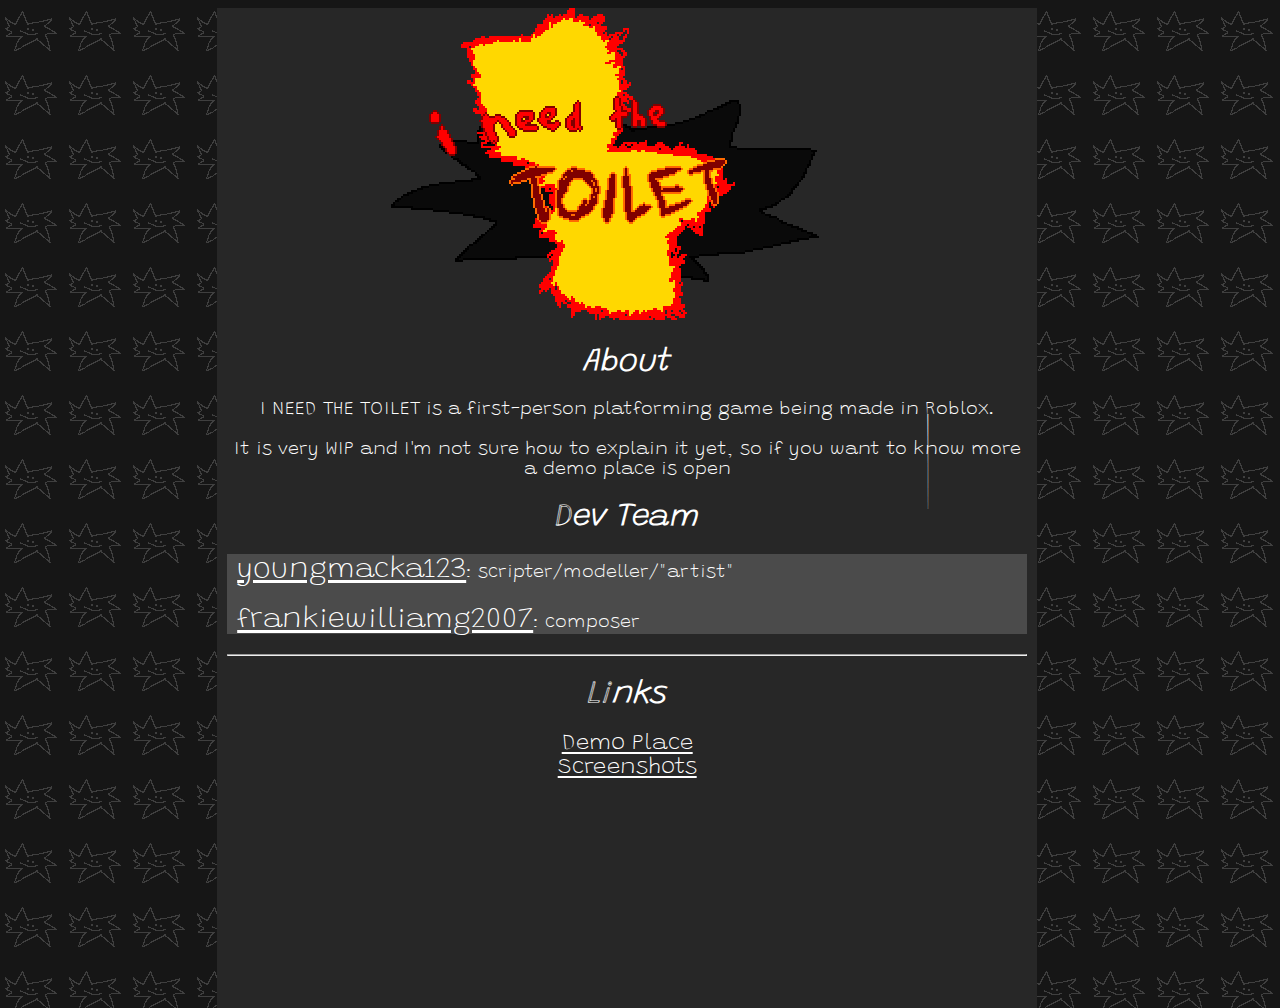
<file: index.html>
<!DOCTYPE html>
<html class = "scrollingBG">
	<head>
	  <title>I NEED THE WEBSITE</title>
	  <link href="style.css" rel="stylesheet" type="text/css" />
	</head>

	<body>
		<!-- <div class="container">
		  <div class="sliding-background"></div>
		</div> -->
		<div class="saaaa">
		<div class = "main">
			<center>
				<img src="image.png" alt="He needs the toilet">
				<h1>About</h1>
				<p>I NEED THE TOILET is a first-person platforming game being made in Roblox.</p>
				<p>It is very WIP and I'm not sure how to explain it yet, so if you want to know more a demo place is open</p>
				
				<h1>Dev Team</h1>
			</center>
				<div class = "devs">
					<p><a href = "https://www.roblox.com/users/204448429/profile">youngmacka123</a>: scripter/modeller/"artist"</p>
					<p><a href = "https://www.roblox.com/users/64472939/profile">frankiewilliamg2007</a>: composer</p>
				</div>
			<center>
				<hr>
				<h1>Links</h1>
				<a href = "https://www.roblox.com/games/13901095783/I-NEED-THE-TOILET-demo">Demo Place</a>
				<br>
				<a href = "screenshots.html">Screenshots</a>
			</center>
		</div>
		</div>
	</body>
</html>
</file>
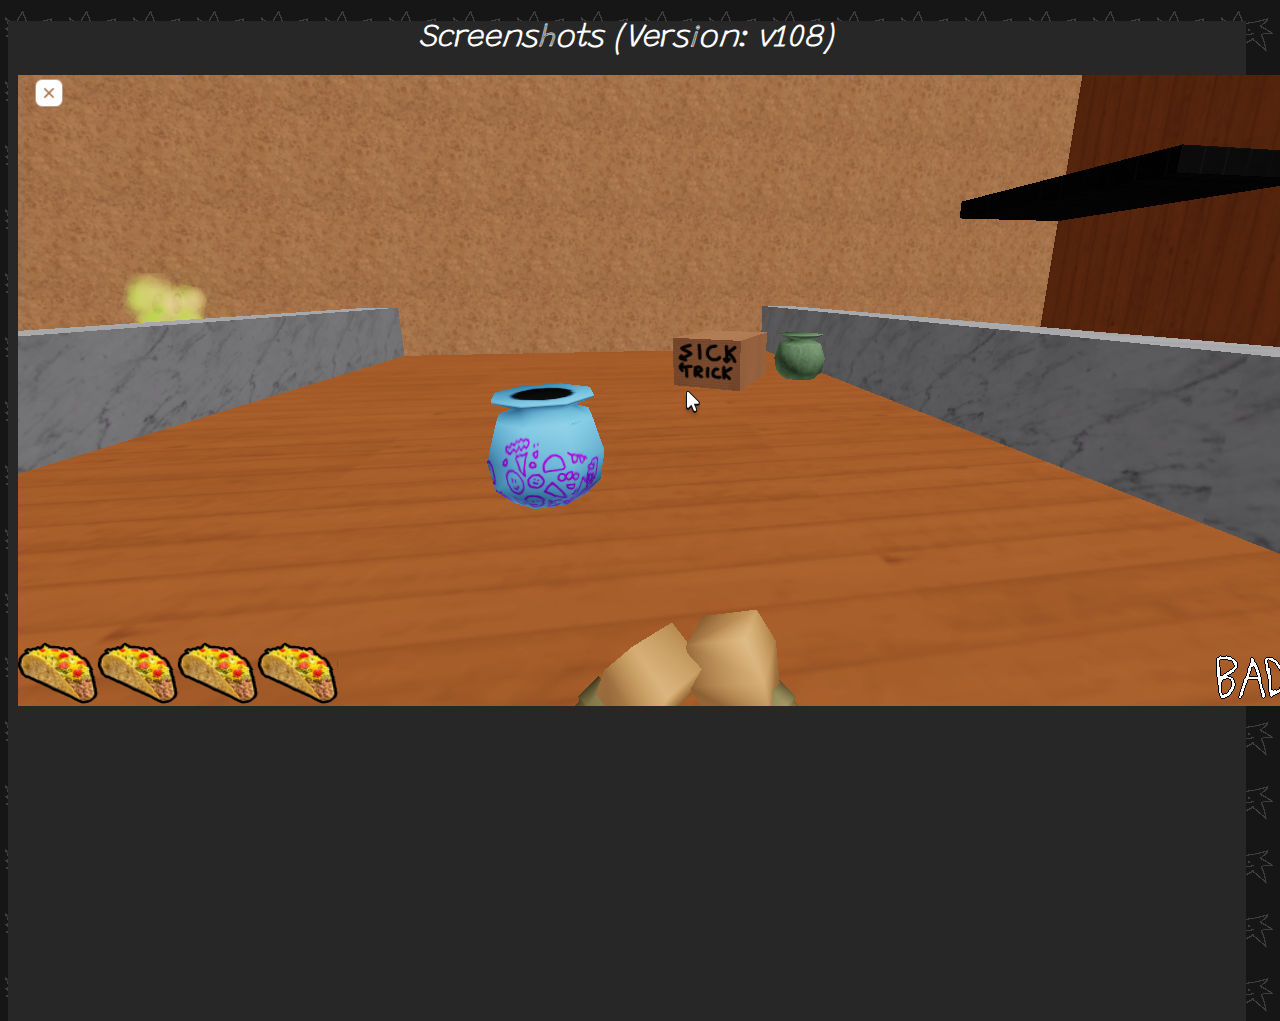
<file: screenshots.html>
<!DOCTYPE html>
<html class = "scrollingBG">
	<head>
	  <title>I NEED THE WEBSITE</title>
	  <link href="style.css" rel="stylesheet" type="text/css" />
	</head>

	<body>
		<div class="saaaa">
		<div class = "main2">
			<center>
				<h1>Screenshots (Version: v108)</h1>
				<img src = "screenshots/one.png" alt="me messing with objects"></img> 
			</center>
		</div>
		</div>
	</body>
</html>
</file>
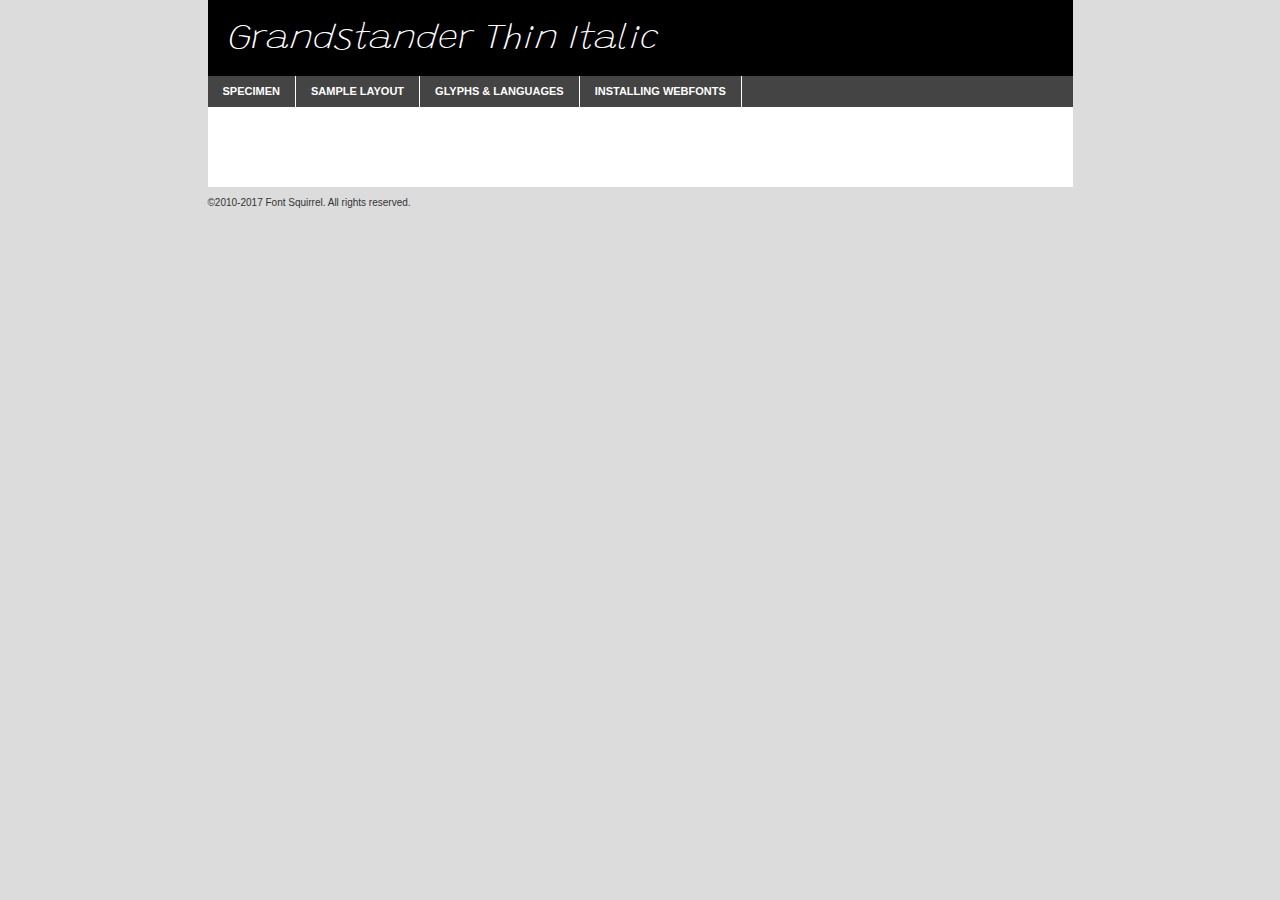
<file: fonts/grandstander-italic-variablefont_wght-demo.html>
<!DOCTYPE html PUBLIC "-//W3C//DTD XHTML 1.0 Transitional//EN"
        "http://www.w3.org/TR/xhtml1/DTD/xhtml1-transitional.dtd">

<html xmlns="http://www.w3.org/1999/xhtml" xml:lang="en" lang="en">
<head>
    <meta http-equiv="Content-Type" content="text/html; charset=utf-8"/>
    <script src="http://ajax.googleapis.com/ajax/libs/jquery/1.7.2/jquery.min.js" type="text/javascript" charset="utf-8"></script>
    <script type="text/javascript">
		(function($) {
			$.fn.easyTabs = function(option) {
				var param = jQuery.extend({ fadeSpeed: 'fast', defaultContent: 1, activeClass: 'active' }, option);
				$(this).each(function() {
					var thisId = '#' + this.id;
					if ( param.defaultContent == '' )
					{
						param.defaultContent = 1;
					}
					if ( typeof param.defaultContent == 'number' )
					{
						var defaultTab = $(thisId + ' .tabs li:eq(' + (param.defaultContent - 1) + ') a').attr('href').substr(1);
					}
					else
					{
						var defaultTab = param.defaultContent;
					}
					$(thisId + ' .tabs li a').each(function() {
						var tabToHide = $(this).attr('href').substr(1);
						$('#' + tabToHide).addClass('easytabs-tab-content');
					});
					hideAll();
					changeContent(defaultTab);

					function hideAll() {$(thisId + ' .easytabs-tab-content').hide();}

					function changeContent(tabId)
					{
						hideAll();
						$(thisId + ' .tabs li').removeClass(param.activeClass);
						$(thisId + ' .tabs li a[href=#' + tabId + ']').closest('li').addClass(param.activeClass);
						if ( param.fadeSpeed != 'none' )
						{
							$(thisId + ' #' + tabId).fadeIn(param.fadeSpeed);
						}
						else
						{
							$(thisId + ' #' + tabId).show();
						}
					}

					$(thisId + ' .tabs li').click(function() {
						var tabId = $(this).find('a').attr('href').substr(1);
						changeContent(tabId);
						return false;
					});
				});
			}
		})(jQuery);
    </script>
    <link rel="stylesheet" href="specimen_files/specimen_stylesheet.css" type="text/css" charset="utf-8"/>
    <link rel="stylesheet" href="stylesheet.css" type="text/css" charset="utf-8"/>

    <style type="text/css">
        		body {
			font-family: 'grandstanderthin_italic';
        		}

            </style>

    <title>Grandstander Thin Italic Specimen</title>


    <script type="text/javascript" charset="utf-8">
		$(document).ready(function() {
			$('#container').easyTabs({ defaultContent: 1 });
		});
    </script>
</head>

<body>
<div id="container">
    <div id="header">
		Grandstander Thin Italic    </div>
    <ul class="tabs">
        <li><a href="#specimen">Specimen</a></li>
        <li><a href="#layout">Sample Layout</a></li>
		        <li><a href="#glyphs">Glyphs &amp; Languages</a></li>
        <li><a href="#installing">Installing Webfonts</a></li>

    </ul>

    <div id="main_content">


        <div id="specimen">

            <div class="section">
                <div class="grid12 firstcol">
                    <div class="huge">AaBb</div>
                </div>
            </div>

            <div class="section">
                <div class="glyph_range">A&#x200B;B&#x200b;C&#x200b;D&#x200b;E&#x200b;F&#x200b;G&#x200b;H&#x200b;I&#x200b;J&#x200b;K&#x200b;L&#x200b;M&#x200b;N&#x200b;O&#x200b;P&#x200b;Q&#x200b;R&#x200b;S&#x200b;T&#x200b;U&#x200b;V&#x200b;W&#x200b;X&#x200b;Y&#x200b;Z&#x200b;a&#x200b;b&#x200b;c&#x200b;d&#x200b;e&#x200b;f&#x200b;g&#x200b;h&#x200b;i&#x200b;j&#x200b;k&#x200b;l&#x200b;m&#x200b;n&#x200b;o&#x200b;p&#x200b;q&#x200b;r&#x200b;s&#x200b;t&#x200b;u&#x200b;v&#x200b;w&#x200b;x&#x200b;y&#x200b;z&#x200b;1&#x200b;2&#x200b;3&#x200b;4&#x200b;5&#x200b;6&#x200b;7&#x200b;8&#x200b;9&#x200b;0&#x200b;&amp;&#x200b;.&#x200b;,&#x200b;?&#x200b;!&#x200b;&#64;&#x200b;(&#x200b;)&#x200b;#&#x200b;$&#x200b;%&#x200b;*&#x200b;+&#x200b;-&#x200b;=&#x200b;:&#x200b;;</div>
            </div>
            <div class="section">
                <div class="grid12 firstcol">
                    <table class="sample_table">
                        <tr>
                            <td>10</td>
                            <td class="size10">abcdefghijklmnopqrstuvwxyzABCDEFGHIJKLMNOPQRSTUVWXYZ0123456789abcdefghijklmnopqrstuvwxyzABCDEFGHIJKLMNOPQRSTUVWXYZ0123456789abcdefghijklmnopqrstuvwxyzABCDEFGHIJKLMNOPQRSTUVWXYZ</td>
                        </tr>
                        <tr>
                            <td>11</td>
                            <td class="size11">abcdefghijklmnopqrstuvwxyzABCDEFGHIJKLMNOPQRSTUVWXYZ0123456789abcdefghijklmnopqrstuvwxyzABCDEFGHIJKLMNOPQRSTUVWXYZ0123456789abcdefghijklmnopqrstuvwxyzABCDEFGHIJKLMNOPQRSTUVWXYZ</td>
                        </tr>
                        <tr>
                            <td>12</td>
                            <td class="size12">abcdefghijklmnopqrstuvwxyzABCDEFGHIJKLMNOPQRSTUVWXYZ0123456789abcdefghijklmnopqrstuvwxyzABCDEFGHIJKLMNOPQRSTUVWXYZ0123456789abcdefghijklmnopqrstuvwxyzABCDEFGHIJKLMNOPQRSTUVWXYZ</td>
                        </tr>
                        <tr>
                            <td>13</td>
                            <td class="size13">abcdefghijklmnopqrstuvwxyzABCDEFGHIJKLMNOPQRSTUVWXYZ0123456789abcdefghijklmnopqrstuvwxyzABCDEFGHIJKLMNOPQRSTUVWXYZ0123456789abcdefghijklmnopqrstuvwxyzABCDEFGHIJKLMNOPQRSTUVWXYZ</td>
                        </tr>
                        <tr>
                            <td>14</td>
                            <td class="size14">abcdefghijklmnopqrstuvwxyzABCDEFGHIJKLMNOPQRSTUVWXYZ0123456789abcdefghijklmnopqrstuvwxyzABCDEFGHIJKLMNOPQRSTUVWXYZ0123456789abcdefghijklmnopqrstuvwxyzABCDEFGHIJKLMNOPQRSTUVWXYZ</td>
                        </tr>
                        <tr>
                            <td>16</td>
                            <td class="size16">abcdefghijklmnopqrstuvwxyzABCDEFGHIJKLMNOPQRSTUVWXYZ0123456789abcdefghijklmnopqrstuvwxyzABCDEFGHIJKLMNOPQRSTUVWXYZ</td>
                        </tr>
                        <tr>
                            <td>18</td>
                            <td class="size18">abcdefghijklmnopqrstuvwxyzABCDEFGHIJKLMNOPQRSTUVWXYZ0123456789abcdefghijklmnopqrstuvwxyzABCDEFGHIJKLMNOPQRSTUVWXYZ</td>
                        </tr>
                        <tr>
                            <td>20</td>
                            <td class="size20">abcdefghijklmnopqrstuvwxyzABCDEFGHIJKLMNOPQRSTUVWXYZ0123456789abcdefghijklmnopqrstuvwxyzABCDEFGHIJKLMNOPQRSTUVWXYZ</td>
                        </tr>
                        <tr>
                            <td>24</td>
                            <td class="size24">abcdefghijklmnopqrstuvwxyzABCDEFGHIJKLMNOPQRSTUVWXYZ0123456789abcdefghijklmnopqrstuvwxyzABCDEFGHIJKLMNOPQRSTUVWXYZ</td>
                        </tr>
                        <tr>
                            <td>30</td>
                            <td class="size30">abcdefghijklmnopqrstuvwxyzABCDEFGHIJKLMNOPQRSTUVWXYZ0123456789abcdefghijklmnopqrstuvwxyzABCDEFGHIJKLMNOPQRSTUVWXYZ</td>
                        </tr>
                        <tr>
                            <td>36</td>
                            <td class="size36">abcdefghijklmnopqrstuvwxyzABCDEFGHIJKLMNOPQRSTUVWXYZ0123456789abcdefghijklmnopqrstuvwxyzABCDEFGHIJKLMNOPQRSTUVWXYZ</td>
                        </tr>
                        <tr>
                            <td>48</td>
                            <td class="size48">abcdefghijklmnopqrstuvwxyzABCDEFGHIJKLMNOPQRSTUVWXYZ0123456789abcdefghijklmnopqrstuvwxyzABCDEFGHIJKLMNOPQRSTUVWXYZ</td>
                        </tr>
                        <tr>
                            <td>60</td>
                            <td class="size60">abcdefghijklmnopqrstuvwxyzABCDEFGHIJKLMNOPQRSTUVWXYZ0123456789abcdefghijklmnopqrstuvwxyzABCDEFGHIJKLMNOPQRSTUVWXYZ</td>
                        </tr>
                        <tr>
                            <td>72</td>
                            <td class="size72">abcdefghijklmnopqrstuvwxyzABCDEFGHIJKLMNOPQRSTUVWXYZ0123456789abcdefghijklmnopqrstuvwxyzABCDEFGHIJKLMNOPQRSTUVWXYZ</td>
                        </tr>
                        <tr>
                            <td>90</td>
                            <td class="size90">abcdefghijklmnopqrstuvwxyzABCDEFGHIJKLMNOPQRSTUVWXYZ0123456789abcdefghijklmnopqrstuvwxyzABCDEFGHIJKLMNOPQRSTUVWXYZ</td>
                        </tr>
                    </table>

                </div>

            </div>


            <div class="section" id="bodycomparison">


                <div id="xheight">
                    <div class="fontbody">&#x25FC;&#x25FC;&#x25FC;&#x25FC;&#x25FC;&#x25FC;&#x25FC;&#x25FC;&#x25FC;&#x25FC;&#x25FC;&#x25FC;&#x25FC;&#x25FC;&#x25FC;&#x25FC;&#x25FC;&#x25FC;&#x25FC;&#x25FC;&#x25FC;&#x25FC;&#x25FC;&#x25FC;&#x25FC;&#x25FC;&#x25FC;&#x25FC;&#x25FC;&#x25FC;&#x25FC;&#x25FC;&#x25FC;&#x25FC;&#x25FC;&#x25FC;&#x25FC;&#x25FC;&#x25FC;&#x25FC;&#x25FC;&#x25FC;&#x25FC;&#x25FC;&#x25FC;&#x25FC;&#x25FC;&#x25FC;&#x25FC;&#x25FC;&#x25FC;&#x25FC;&#x25FC;&#x25FC;&#x25FC;&#x25FC;&#x25FC;&#x25FC;&#x25FC;&#x25FC;&#x25FC;&#x25FC;&#x25FC;&#x25FC;&#x25FC;&#x25FC;&#x25FC;&#x25FC;&#x25FC;&#x25FC;&#x25FC;&#x25FC;&#x25FC;&#x25FC;&#x25FC;&#x25FC;&#x25FC;&#x25FC;&#x25FC;&#x25FC;&#x25FC;&#x25FC;&#x25FC;&#x25FC;&#x25FC;&#x25FC;&#x25FC;&#x25FC;&#x25FC;&#x25FC;&#x25FC;&#x25FC;&#x25FC;&#x25FC;&#x25FC;&#x25FC;&#x25FC;&#x25FC;&#x25FC;body</div>
                    <div class="arialbody">body</div>
                    <div class="verdanabody">body</div>
                    <div class="georgiabody">body</div>
                </div>
                <div class="fontbody" style="z-index:1">
                    body<span>Grandstander Thin Italic</span>
                </div>
                <div class="arialbody" style="z-index:1">
                    body<span>Arial</span>
                </div>
                <div class="verdanabody" style="z-index:1">
                    body<span>Verdana</span>
                </div>
                <div class="georgiabody" style="z-index:1">
                    body<span>Georgia</span>
                </div>


            </div>


            <div class="section psample psample_row1" id="">

                <div class="grid2 firstcol">
                    <p class="size10"><span>10.</span>Aenean lacinia bibendum nulla sed consectetur. Fusce dapibus, tellus ac cursus commodo, tortor mauris condimentum nibh, ut fermentum massa justo sit amet risus. Nullam id dolor id nibh ultricies vehicula ut id elit. Cum sociis natoque penatibus et magnis dis parturient montes, nascetur ridiculus mus. Nulla vitae elit libero, a pharetra augue.</p>

                </div>
                <div class="grid3">
                    <p class="size11"><span>11.</span>Aenean lacinia bibendum nulla sed consectetur. Fusce dapibus, tellus ac cursus commodo, tortor mauris condimentum nibh, ut fermentum massa justo sit amet risus. Nullam id dolor id nibh ultricies vehicula ut id elit. Cum sociis natoque penatibus et magnis dis parturient montes, nascetur ridiculus mus. Nulla vitae elit libero, a pharetra augue.</p>

                </div>
                <div class="grid3">
                    <p class="size12"><span>12.</span>Aenean lacinia bibendum nulla sed consectetur. Fusce dapibus, tellus ac cursus commodo, tortor mauris condimentum nibh, ut fermentum massa justo sit amet risus. Nullam id dolor id nibh ultricies vehicula ut id elit. Cum sociis natoque penatibus et magnis dis parturient montes, nascetur ridiculus mus. Nulla vitae elit libero, a pharetra augue.</p>

                </div>
                <div class="grid4">
                    <p class="size13"><span>13.</span>Aenean lacinia bibendum nulla sed consectetur. Fusce dapibus, tellus ac cursus commodo, tortor mauris condimentum nibh, ut fermentum massa justo sit amet risus. Nullam id dolor id nibh ultricies vehicula ut id elit. Cum sociis natoque penatibus et magnis dis parturient montes, nascetur ridiculus mus. Nulla vitae elit libero, a pharetra augue.</p>

                </div>
                <div class="white_blend"></div>

            </div>
            <div class="section psample psample_row2" id="">
                <div class="grid3 firstcol">
                    <p class="size14"><span>14.</span>Aenean lacinia bibendum nulla sed consectetur. Fusce dapibus, tellus ac cursus commodo, tortor mauris condimentum nibh, ut fermentum massa justo sit amet risus. Nullam id dolor id nibh ultricies vehicula ut id elit. Cum sociis natoque penatibus et magnis dis parturient montes, nascetur ridiculus mus. Nulla vitae elit libero, a pharetra augue.</p>

                </div>
                <div class="grid4">
                    <p class="size16"><span>16.</span>Aenean lacinia bibendum nulla sed consectetur. Fusce dapibus, tellus ac cursus commodo, tortor mauris condimentum nibh, ut fermentum massa justo sit amet risus. Nullam id dolor id nibh ultricies vehicula ut id elit. Cum sociis natoque penatibus et magnis dis parturient montes, nascetur ridiculus mus. Nulla vitae elit libero, a pharetra augue.</p>

                </div>
                <div class="grid5">
                    <p class="size18"><span>18.</span>Aenean lacinia bibendum nulla sed consectetur. Fusce dapibus, tellus ac cursus commodo, tortor mauris condimentum nibh, ut fermentum massa justo sit amet risus. Nullam id dolor id nibh ultricies vehicula ut id elit. Cum sociis natoque penatibus et magnis dis parturient montes, nascetur ridiculus mus. Nulla vitae elit libero, a pharetra augue.</p>

                </div>

                <div class="white_blend"></div>

            </div>

            <div class="section psample psample_row3" id="">
                <div class="grid5 firstcol">
                    <p class="size20"><span>20.</span>Aenean lacinia bibendum nulla sed consectetur. Fusce dapibus, tellus ac cursus commodo, tortor mauris condimentum nibh, ut fermentum massa justo sit amet risus. Nullam id dolor id nibh ultricies vehicula ut id elit. Cum sociis natoque penatibus et magnis dis parturient montes, nascetur ridiculus mus. Nulla vitae elit libero, a pharetra augue.</p>
                </div>
                <div class="grid7">
                    <p class="size24"><span>24.</span>Aenean lacinia bibendum nulla sed consectetur. Fusce dapibus, tellus ac cursus commodo, tortor mauris condimentum nibh, ut fermentum massa justo sit amet risus. Nullam id dolor id nibh ultricies vehicula ut id elit. Cum sociis natoque penatibus et magnis dis parturient montes, nascetur ridiculus mus. Nulla vitae elit libero, a pharetra augue.</p>
                </div>

                <div class="white_blend"></div>

            </div>

            <div class="section psample psample_row4" id="">
                <div class="grid12 firstcol">
                    <p class="size30"><span>30.</span>Aenean lacinia bibendum nulla sed consectetur. Fusce dapibus, tellus ac cursus commodo, tortor mauris condimentum nibh, ut fermentum massa justo sit amet risus. Nullam id dolor id nibh ultricies vehicula ut id elit. Cum sociis natoque penatibus et magnis dis parturient montes, nascetur ridiculus mus. Nulla vitae elit libero, a pharetra augue.</p>
                </div>
                <div class="white_blend"></div>

            </div>


            <div class="section psample psample_row1 fullreverse">
                <div class="grid2 firstcol">
                    <p class="size10"><span>10.</span>Aenean lacinia bibendum nulla sed consectetur. Fusce dapibus, tellus ac cursus commodo, tortor mauris condimentum nibh, ut fermentum massa justo sit amet risus. Nullam id dolor id nibh ultricies vehicula ut id elit. Cum sociis natoque penatibus et magnis dis parturient montes, nascetur ridiculus mus. Nulla vitae elit libero, a pharetra augue.</p>

                </div>
                <div class="grid3">
                    <p class="size11"><span>11.</span>Aenean lacinia bibendum nulla sed consectetur. Fusce dapibus, tellus ac cursus commodo, tortor mauris condimentum nibh, ut fermentum massa justo sit amet risus. Nullam id dolor id nibh ultricies vehicula ut id elit. Cum sociis natoque penatibus et magnis dis parturient montes, nascetur ridiculus mus. Nulla vitae elit libero, a pharetra augue.</p>

                </div>
                <div class="grid3">
                    <p class="size12"><span>12.</span>Aenean lacinia bibendum nulla sed consectetur. Fusce dapibus, tellus ac cursus commodo, tortor mauris condimentum nibh, ut fermentum massa justo sit amet risus. Nullam id dolor id nibh ultricies vehicula ut id elit. Cum sociis natoque penatibus et magnis dis parturient montes, nascetur ridiculus mus. Nulla vitae elit libero, a pharetra augue.</p>

                </div>
                <div class="grid4">
                    <p class="size13"><span>13.</span>Aenean lacinia bibendum nulla sed consectetur. Fusce dapibus, tellus ac cursus commodo, tortor mauris condimentum nibh, ut fermentum massa justo sit amet risus. Nullam id dolor id nibh ultricies vehicula ut id elit. Cum sociis natoque penatibus et magnis dis parturient montes, nascetur ridiculus mus. Nulla vitae elit libero, a pharetra augue.</p>

                </div>
                <div class="black_blend"></div>

            </div>

            <div class="section psample psample_row2 fullreverse">
                <div class="grid3 firstcol">
                    <p class="size14"><span>14.</span>Aenean lacinia bibendum nulla sed consectetur. Fusce dapibus, tellus ac cursus commodo, tortor mauris condimentum nibh, ut fermentum massa justo sit amet risus. Nullam id dolor id nibh ultricies vehicula ut id elit. Cum sociis natoque penatibus et magnis dis parturient montes, nascetur ridiculus mus. Nulla vitae elit libero, a pharetra augue.</p>

                </div>
                <div class="grid4">
                    <p class="size16"><span>16.</span>Aenean lacinia bibendum nulla sed consectetur. Fusce dapibus, tellus ac cursus commodo, tortor mauris condimentum nibh, ut fermentum massa justo sit amet risus. Nullam id dolor id nibh ultricies vehicula ut id elit. Cum sociis natoque penatibus et magnis dis parturient montes, nascetur ridiculus mus. Nulla vitae elit libero, a pharetra augue.</p>

                </div>
                <div class="grid5">
                    <p class="size18"><span>18.</span>Aenean lacinia bibendum nulla sed consectetur. Fusce dapibus, tellus ac cursus commodo, tortor mauris condimentum nibh, ut fermentum massa justo sit amet risus. Nullam id dolor id nibh ultricies vehicula ut id elit. Cum sociis natoque penatibus et magnis dis parturient montes, nascetur ridiculus mus. Nulla vitae elit libero, a pharetra augue.</p>

                </div>
                <div class="black_blend"></div>

            </div>

            <div class="section psample fullreverse psample_row3" id="">
                <div class="grid5 firstcol">
                    <p class="size20"><span>20.</span>Aenean lacinia bibendum nulla sed consectetur. Fusce dapibus, tellus ac cursus commodo, tortor mauris condimentum nibh, ut fermentum massa justo sit amet risus. Nullam id dolor id nibh ultricies vehicula ut id elit. Cum sociis natoque penatibus et magnis dis parturient montes, nascetur ridiculus mus. Nulla vitae elit libero, a pharetra augue.</p>
                </div>
                <div class="grid7">
                    <p class="size24"><span>24.</span>Aenean lacinia bibendum nulla sed consectetur. Fusce dapibus, tellus ac cursus commodo, tortor mauris condimentum nibh, ut fermentum massa justo sit amet risus. Nullam id dolor id nibh ultricies vehicula ut id elit. Cum sociis natoque penatibus et magnis dis parturient montes, nascetur ridiculus mus. Nulla vitae elit libero, a pharetra augue.</p>
                </div>

                <div class="black_blend"></div>

            </div>

            <div class="section psample fullreverse psample_row4" id="" style="border-bottom: 20px #000 solid;">
                <div class="grid12 firstcol">
                    <p class="size30"><span>30.</span>Aenean lacinia bibendum nulla sed consectetur. Fusce dapibus, tellus ac cursus commodo, tortor mauris condimentum nibh, ut fermentum massa justo sit amet risus. Nullam id dolor id nibh ultricies vehicula ut id elit. Cum sociis natoque penatibus et magnis dis parturient montes, nascetur ridiculus mus. Nulla vitae elit libero, a pharetra augue.</p>
                </div>
                <div class="black_blend"></div>

            </div>


        </div>

        <div id="layout">

            <div class="section">

                <div class="grid12 firstcol">
                    <h1>Lorem Ipsum Dolor</h1>
                    <h2>Etiam porta sem malesuada magna mollis euismod</h2>

                    <p class="byline">By <a href="#link">Aenean Lacinia</a></p>
                </div>
            </div>
            <div class="section">
                <div class="grid8 firstcol">
                    <p class="large">Donec sed odio dui. Morbi leo risus, porta ac consectetur ac, vestibulum at eros. Fusce dapibus, tellus ac cursus commodo, tortor mauris condimentum nibh, ut fermentum massa justo sit amet risus. </p>


                    <h3>Pellentesque ornare sem</h3>

                    <p>Maecenas sed diam eget risus varius blandit sit amet non magna. Maecenas faucibus mollis interdum. Donec ullamcorper nulla non metus auctor fringilla. Nullam id dolor id nibh ultricies vehicula ut id elit. Nullam id dolor id nibh ultricies vehicula ut id elit. </p>

                    <p>Aenean eu leo quam. Pellentesque ornare sem lacinia quam venenatis vestibulum. Lorem ipsum dolor sit amet, consectetur adipiscing elit. Cum sociis natoque penatibus et magnis dis parturient montes, nascetur ridiculus mus. </p>

                    <p>Nulla vitae elit libero, a pharetra augue. Praesent commodo cursus magna, vel scelerisque nisl consectetur et. Aenean lacinia bibendum nulla sed consectetur. </p>

                    <p>Nullam quis risus eget urna mollis ornare vel eu leo. Nullam quis risus eget urna mollis ornare vel eu leo. Maecenas sed diam eget risus varius blandit sit amet non magna. Donec ullamcorper nulla non metus auctor fringilla. </p>

                    <h3>Cras mattis consectetur</h3>

                    <p>Aenean eu leo quam. Pellentesque ornare sem lacinia quam venenatis vestibulum. Aenean lacinia bibendum nulla sed consectetur. Integer posuere erat a ante venenatis dapibus posuere velit aliquet. Cras mattis consectetur purus sit amet fermentum. </p>

                    <p>Nullam id dolor id nibh ultricies vehicula ut id elit. Nullam quis risus eget urna mollis ornare vel eu leo. Cras mattis consectetur purus sit amet fermentum.</p>
                </div>

                <div class="grid4 sidebar">

                    <div class="box reverse">
                        <p class="last">Nullam quis risus eget urna mollis ornare vel eu leo. Donec ullamcorper nulla non metus auctor fringilla. Cras mattis consectetur purus sit amet fermentum. Sed posuere consectetur est at lobortis. Lorem ipsum dolor sit amet, consectetur adipiscing elit. </p>
                    </div>

                    <p class="caption">Maecenas sed diam eget risus varius.</p>

                    <p>Vestibulum id ligula porta felis euismod semper. Integer posuere erat a ante venenatis dapibus posuere velit aliquet. Vestibulum id ligula porta felis euismod semper. Sed posuere consectetur est at lobortis. Maecenas sed diam eget risus varius blandit sit amet non magna. Fusce dapibus, tellus ac cursus commodo, tortor mauris condimentum nibh, ut fermentum massa justo sit amet risus. </p>


                    <p>Duis mollis, est non commodo luctus, nisi erat porttitor ligula, eget lacinia odio sem nec elit. Aenean lacinia bibendum nulla sed consectetur. Vivamus sagittis lacus vel augue laoreet rutrum faucibus dolor auctor. Aenean lacinia bibendum nulla sed consectetur. Nullam quis risus eget urna mollis ornare vel eu leo. </p>

                    <p>Praesent commodo cursus magna, vel scelerisque nisl consectetur et. Donec ullamcorper nulla non metus auctor fringilla. Maecenas faucibus mollis interdum. Fusce dapibus, tellus ac cursus commodo, tortor mauris condimentum nibh, ut fermentum massa justo sit amet risus. </p>

                </div>
            </div>

        </div>


		

        <div id="glyphs">
            <div class="section">
                <div class="grid12 firstcol">

                    <h1>Language Support</h1>
                    <p>The subset of Grandstander Thin Italic in this kit supports the following languages:<br/>

						Albanian, Basque, Breton, Chamorro, Danish, Dutch, English, Faroese, Finnish, French, Frisian, Galician, German, Icelandic, Italian, Malagasy, Norwegian, Portuguese, Spanish, Alsatian, Aragonese, Arapaho, Arrernte, Asturian, Aymara, Bislama, Cebuano, Corsican, Fijian, French_creole, Genoese, Gilbertese, Greenlandic, Haitian_creole, Hiligaynon, Hmong, Hopi, Ibanag, Iloko_ilokano, Indonesian, Interglossa_glosa, Interlingua, Irish_gaelic, Jerriais, Lojban, Lombard, Luxembourgeois, Manx, Mohawk, Norfolk_pitcairnese, Occitan, Oromo, Pangasinan, Papiamento, Piedmontese, Potawatomi, Rhaeto-romance, Romansh, Rotokas, Sami_lule, Samoan, Sardinian, Scots_gaelic, Seychelles_creole, Shona, Sicilian, Somali, Southern_ndebele, Swahili, Swati_swazi, Tagalog_filipino_pilipino, Tetum, Tok_pisin, Uyghur_latinized, Volapuk, Walloon, Warlpiri, Xhosa, Yapese, Zulu, Latinbasic, Ubasic, Demo                    </p>
                    <h1>Glyph Chart</h1>
                    <p>The subset of Grandstander Thin Italic in this kit includes all the glyphs listed below. Unicode entities are included above each glyph to help you insert individual characters into your layout.</p>
                    <div id="glyph_chart">

																																	                                <div><p>&amp;#13;</p>&#13;</div>
																				                                <div><p>&amp;#32;</p>&#32;</div>
																				                                <div><p>&amp;#33;</p>&#33;</div>
																				                                <div><p>&amp;#34;</p>&#34;</div>
																				                                <div><p>&amp;#35;</p>&#35;</div>
																				                                <div><p>&amp;#36;</p>&#36;</div>
																				                                <div><p>&amp;#37;</p>&#37;</div>
																				                                <div><p>&amp;#38;</p>&#38;</div>
																				                                <div><p>&amp;#39;</p>&#39;</div>
																				                                <div><p>&amp;#40;</p>&#40;</div>
																				                                <div><p>&amp;#41;</p>&#41;</div>
																				                                <div><p>&amp;#42;</p>&#42;</div>
																				                                <div><p>&amp;#43;</p>&#43;</div>
																				                                <div><p>&amp;#44;</p>&#44;</div>
																				                                <div><p>&amp;#45;</p>&#45;</div>
																				                                <div><p>&amp;#46;</p>&#46;</div>
																				                                <div><p>&amp;#47;</p>&#47;</div>
																				                                <div><p>&amp;#48;</p>&#48;</div>
																				                                <div><p>&amp;#49;</p>&#49;</div>
																				                                <div><p>&amp;#50;</p>&#50;</div>
																				                                <div><p>&amp;#51;</p>&#51;</div>
																				                                <div><p>&amp;#52;</p>&#52;</div>
																				                                <div><p>&amp;#53;</p>&#53;</div>
																				                                <div><p>&amp;#54;</p>&#54;</div>
																				                                <div><p>&amp;#55;</p>&#55;</div>
																				                                <div><p>&amp;#56;</p>&#56;</div>
																				                                <div><p>&amp;#57;</p>&#57;</div>
																				                                <div><p>&amp;#58;</p>&#58;</div>
																				                                <div><p>&amp;#59;</p>&#59;</div>
																				                                <div><p>&amp;#60;</p>&#60;</div>
																				                                <div><p>&amp;#61;</p>&#61;</div>
																				                                <div><p>&amp;#62;</p>&#62;</div>
																				                                <div><p>&amp;#63;</p>&#63;</div>
																				                                <div><p>&amp;#64;</p>&#64;</div>
																				                                <div><p>&amp;#65;</p>&#65;</div>
																				                                <div><p>&amp;#66;</p>&#66;</div>
																				                                <div><p>&amp;#67;</p>&#67;</div>
																				                                <div><p>&amp;#68;</p>&#68;</div>
																				                                <div><p>&amp;#69;</p>&#69;</div>
																				                                <div><p>&amp;#70;</p>&#70;</div>
																				                                <div><p>&amp;#71;</p>&#71;</div>
																				                                <div><p>&amp;#72;</p>&#72;</div>
																				                                <div><p>&amp;#73;</p>&#73;</div>
																				                                <div><p>&amp;#74;</p>&#74;</div>
																				                                <div><p>&amp;#75;</p>&#75;</div>
																				                                <div><p>&amp;#76;</p>&#76;</div>
																				                                <div><p>&amp;#77;</p>&#77;</div>
																				                                <div><p>&amp;#78;</p>&#78;</div>
																				                                <div><p>&amp;#79;</p>&#79;</div>
																				                                <div><p>&amp;#80;</p>&#80;</div>
																				                                <div><p>&amp;#81;</p>&#81;</div>
																				                                <div><p>&amp;#82;</p>&#82;</div>
																				                                <div><p>&amp;#83;</p>&#83;</div>
																				                                <div><p>&amp;#84;</p>&#84;</div>
																				                                <div><p>&amp;#85;</p>&#85;</div>
																				                                <div><p>&amp;#86;</p>&#86;</div>
																				                                <div><p>&amp;#87;</p>&#87;</div>
																				                                <div><p>&amp;#88;</p>&#88;</div>
																				                                <div><p>&amp;#89;</p>&#89;</div>
																				                                <div><p>&amp;#90;</p>&#90;</div>
																				                                <div><p>&amp;#91;</p>&#91;</div>
																				                                <div><p>&amp;#92;</p>&#92;</div>
																				                                <div><p>&amp;#93;</p>&#93;</div>
																				                                <div><p>&amp;#94;</p>&#94;</div>
																				                                <div><p>&amp;#95;</p>&#95;</div>
																				                                <div><p>&amp;#96;</p>&#96;</div>
																				                                <div><p>&amp;#97;</p>&#97;</div>
																				                                <div><p>&amp;#98;</p>&#98;</div>
																				                                <div><p>&amp;#99;</p>&#99;</div>
																				                                <div><p>&amp;#100;</p>&#100;</div>
																				                                <div><p>&amp;#101;</p>&#101;</div>
																				                                <div><p>&amp;#102;</p>&#102;</div>
																				                                <div><p>&amp;#103;</p>&#103;</div>
																				                                <div><p>&amp;#104;</p>&#104;</div>
																				                                <div><p>&amp;#105;</p>&#105;</div>
																				                                <div><p>&amp;#106;</p>&#106;</div>
																				                                <div><p>&amp;#107;</p>&#107;</div>
																				                                <div><p>&amp;#108;</p>&#108;</div>
																				                                <div><p>&amp;#109;</p>&#109;</div>
																				                                <div><p>&amp;#110;</p>&#110;</div>
																				                                <div><p>&amp;#111;</p>&#111;</div>
																				                                <div><p>&amp;#112;</p>&#112;</div>
																				                                <div><p>&amp;#113;</p>&#113;</div>
																				                                <div><p>&amp;#114;</p>&#114;</div>
																				                                <div><p>&amp;#115;</p>&#115;</div>
																				                                <div><p>&amp;#116;</p>&#116;</div>
																				                                <div><p>&amp;#117;</p>&#117;</div>
																				                                <div><p>&amp;#118;</p>&#118;</div>
																				                                <div><p>&amp;#119;</p>&#119;</div>
																				                                <div><p>&amp;#120;</p>&#120;</div>
																				                                <div><p>&amp;#121;</p>&#121;</div>
																				                                <div><p>&amp;#122;</p>&#122;</div>
																				                                <div><p>&amp;#123;</p>&#123;</div>
																				                                <div><p>&amp;#124;</p>&#124;</div>
																				                                <div><p>&amp;#125;</p>&#125;</div>
																				                                <div><p>&amp;#126;</p>&#126;</div>
																				                                <div><p>&amp;#160;</p>&#160;</div>
																				                                <div><p>&amp;#161;</p>&#161;</div>
																				                                <div><p>&amp;#162;</p>&#162;</div>
																				                                <div><p>&amp;#163;</p>&#163;</div>
																				                                <div><p>&amp;#164;</p>&#164;</div>
																				                                <div><p>&amp;#165;</p>&#165;</div>
																				                                <div><p>&amp;#166;</p>&#166;</div>
																				                                <div><p>&amp;#167;</p>&#167;</div>
																				                                <div><p>&amp;#168;</p>&#168;</div>
																				                                <div><p>&amp;#169;</p>&#169;</div>
																				                                <div><p>&amp;#170;</p>&#170;</div>
																				                                <div><p>&amp;#171;</p>&#171;</div>
																				                                <div><p>&amp;#172;</p>&#172;</div>
																				                                <div><p>&amp;#173;</p>&#173;</div>
																				                                <div><p>&amp;#174;</p>&#174;</div>
																				                                <div><p>&amp;#175;</p>&#175;</div>
																				                                <div><p>&amp;#176;</p>&#176;</div>
																				                                <div><p>&amp;#177;</p>&#177;</div>
																				                                <div><p>&amp;#178;</p>&#178;</div>
																				                                <div><p>&amp;#179;</p>&#179;</div>
																				                                <div><p>&amp;#180;</p>&#180;</div>
																				                                <div><p>&amp;#181;</p>&#181;</div>
																				                                <div><p>&amp;#182;</p>&#182;</div>
																				                                <div><p>&amp;#183;</p>&#183;</div>
																				                                <div><p>&amp;#184;</p>&#184;</div>
																				                                <div><p>&amp;#185;</p>&#185;</div>
																				                                <div><p>&amp;#186;</p>&#186;</div>
																				                                <div><p>&amp;#187;</p>&#187;</div>
																				                                <div><p>&amp;#188;</p>&#188;</div>
																				                                <div><p>&amp;#189;</p>&#189;</div>
																				                                <div><p>&amp;#190;</p>&#190;</div>
																				                                <div><p>&amp;#191;</p>&#191;</div>
																				                                <div><p>&amp;#192;</p>&#192;</div>
																				                                <div><p>&amp;#193;</p>&#193;</div>
																				                                <div><p>&amp;#194;</p>&#194;</div>
																				                                <div><p>&amp;#195;</p>&#195;</div>
																				                                <div><p>&amp;#196;</p>&#196;</div>
																				                                <div><p>&amp;#197;</p>&#197;</div>
																				                                <div><p>&amp;#198;</p>&#198;</div>
																				                                <div><p>&amp;#199;</p>&#199;</div>
																				                                <div><p>&amp;#200;</p>&#200;</div>
																				                                <div><p>&amp;#201;</p>&#201;</div>
																				                                <div><p>&amp;#202;</p>&#202;</div>
																				                                <div><p>&amp;#203;</p>&#203;</div>
																				                                <div><p>&amp;#204;</p>&#204;</div>
																				                                <div><p>&amp;#205;</p>&#205;</div>
																				                                <div><p>&amp;#206;</p>&#206;</div>
																				                                <div><p>&amp;#207;</p>&#207;</div>
																				                                <div><p>&amp;#208;</p>&#208;</div>
																				                                <div><p>&amp;#209;</p>&#209;</div>
																				                                <div><p>&amp;#210;</p>&#210;</div>
																				                                <div><p>&amp;#211;</p>&#211;</div>
																				                                <div><p>&amp;#212;</p>&#212;</div>
																				                                <div><p>&amp;#213;</p>&#213;</div>
																				                                <div><p>&amp;#214;</p>&#214;</div>
																				                                <div><p>&amp;#215;</p>&#215;</div>
																				                                <div><p>&amp;#216;</p>&#216;</div>
																				                                <div><p>&amp;#217;</p>&#217;</div>
																				                                <div><p>&amp;#218;</p>&#218;</div>
																				                                <div><p>&amp;#219;</p>&#219;</div>
																				                                <div><p>&amp;#220;</p>&#220;</div>
																				                                <div><p>&amp;#221;</p>&#221;</div>
																				                                <div><p>&amp;#222;</p>&#222;</div>
																				                                <div><p>&amp;#223;</p>&#223;</div>
																				                                <div><p>&amp;#224;</p>&#224;</div>
																				                                <div><p>&amp;#225;</p>&#225;</div>
																				                                <div><p>&amp;#226;</p>&#226;</div>
																				                                <div><p>&amp;#227;</p>&#227;</div>
																				                                <div><p>&amp;#228;</p>&#228;</div>
																				                                <div><p>&amp;#229;</p>&#229;</div>
																				                                <div><p>&amp;#230;</p>&#230;</div>
																				                                <div><p>&amp;#231;</p>&#231;</div>
																				                                <div><p>&amp;#232;</p>&#232;</div>
																				                                <div><p>&amp;#233;</p>&#233;</div>
																				                                <div><p>&amp;#234;</p>&#234;</div>
																				                                <div><p>&amp;#235;</p>&#235;</div>
																				                                <div><p>&amp;#236;</p>&#236;</div>
																				                                <div><p>&amp;#237;</p>&#237;</div>
																				                                <div><p>&amp;#238;</p>&#238;</div>
																				                                <div><p>&amp;#239;</p>&#239;</div>
																				                                <div><p>&amp;#240;</p>&#240;</div>
																				                                <div><p>&amp;#241;</p>&#241;</div>
																				                                <div><p>&amp;#242;</p>&#242;</div>
																				                                <div><p>&amp;#243;</p>&#243;</div>
																				                                <div><p>&amp;#244;</p>&#244;</div>
																				                                <div><p>&amp;#245;</p>&#245;</div>
																				                                <div><p>&amp;#246;</p>&#246;</div>
																				                                <div><p>&amp;#247;</p>&#247;</div>
																				                                <div><p>&amp;#248;</p>&#248;</div>
																				                                <div><p>&amp;#249;</p>&#249;</div>
																				                                <div><p>&amp;#250;</p>&#250;</div>
																				                                <div><p>&amp;#251;</p>&#251;</div>
																				                                <div><p>&amp;#252;</p>&#252;</div>
																				                                <div><p>&amp;#253;</p>&#253;</div>
																				                                <div><p>&amp;#254;</p>&#254;</div>
																				                                <div><p>&amp;#255;</p>&#255;</div>
																				                                <div><p>&amp;#338;</p>&#338;</div>
																				                                <div><p>&amp;#339;</p>&#339;</div>
																				                                <div><p>&amp;#376;</p>&#376;</div>
																				                                <div><p>&amp;#710;</p>&#710;</div>
																				                                <div><p>&amp;#732;</p>&#732;</div>
																				                                <div><p>&amp;#8192;</p>&#8192;</div>
																				                                <div><p>&amp;#8193;</p>&#8193;</div>
																				                                <div><p>&amp;#8194;</p>&#8194;</div>
																				                                <div><p>&amp;#8195;</p>&#8195;</div>
																				                                <div><p>&amp;#8196;</p>&#8196;</div>
																				                                <div><p>&amp;#8197;</p>&#8197;</div>
																				                                <div><p>&amp;#8198;</p>&#8198;</div>
																				                                <div><p>&amp;#8199;</p>&#8199;</div>
																				                                <div><p>&amp;#8200;</p>&#8200;</div>
																				                                <div><p>&amp;#8201;</p>&#8201;</div>
																				                                <div><p>&amp;#8202;</p>&#8202;</div>
																				                                <div><p>&amp;#8208;</p>&#8208;</div>
																				                                <div><p>&amp;#8209;</p>&#8209;</div>
																				                                <div><p>&amp;#8210;</p>&#8210;</div>
																				                                <div><p>&amp;#8211;</p>&#8211;</div>
																				                                <div><p>&amp;#8212;</p>&#8212;</div>
																				                                <div><p>&amp;#8216;</p>&#8216;</div>
																				                                <div><p>&amp;#8217;</p>&#8217;</div>
																				                                <div><p>&amp;#8218;</p>&#8218;</div>
																				                                <div><p>&amp;#8220;</p>&#8220;</div>
																				                                <div><p>&amp;#8221;</p>&#8221;</div>
																				                                <div><p>&amp;#8222;</p>&#8222;</div>
																				                                <div><p>&amp;#8226;</p>&#8226;</div>
																				                                <div><p>&amp;#8230;</p>&#8230;</div>
																				                                <div><p>&amp;#8239;</p>&#8239;</div>
																				                                <div><p>&amp;#8249;</p>&#8249;</div>
																				                                <div><p>&amp;#8250;</p>&#8250;</div>
																				                                <div><p>&amp;#8287;</p>&#8287;</div>
																				                                <div><p>&amp;#8364;</p>&#8364;</div>
																				                                <div><p>&amp;#8482;</p>&#8482;</div>
																				                                <div><p>&amp;#9724;</p>&#9724;</div>
																				                                <div><p>&amp;#64257;</p>&#64257;</div>
																				                                <div><p>&amp;#64258;</p>&#64258;</div>
																				                                <div><p>&amp;#64259;</p>&#64259;</div>
																				                                <div><p>&amp;#64260;</p>&#64260;</div>
																																													                    </div>
                </div>


            </div>
        </div>


        <div id="specs">

        </div>

        <div id="installing">
            <div class="section">
                <div class="grid7 firstcol">
                    <h1>Installing Webfonts</h1>

                    <p>Webfonts are supported by all major browser platforms but not all in the same way. There are currently four different font formats that must be included in order to target all browsers. This includes TTF, WOFF, EOT and SVG.</p>

                    <h2>1. Upload your webfonts</h2>
                    <p>You must upload your webfont kit to your website. They should be in or near the same directory as your CSS files.</p>

                    <h2>2. Include the webfont stylesheet</h2>
                    <p>A special CSS @font-face declaration helps the various browsers select the appropriate font it needs without causing you a bunch of headaches. Learn more about this syntax by reading the <a href="https://www.fontspring.com/blog/further-hardening-of-the-bulletproof-syntax">Fontspring blog post</a> about it. The code for it is as follows:</p>


                    <code>
                        @font-face{
                        font-family: 'MyWebFont';
                        src: url('WebFont.eot');
                        src: url('WebFont.eot?#iefix') format('embedded-opentype'),
                        url('WebFont.woff') format('woff'),
                        url('WebFont.ttf') format('truetype'),
                        url('WebFont.svg#webfont') format('svg');
                        }
                    </code>

                    <p>We've already gone ahead and generated the code for you. All you have to do is link to the stylesheet in your HTML, like this:</p>
                    <code>&lt;link rel=&quot;stylesheet&quot; href=&quot;stylesheet.css&quot; type=&quot;text/css&quot; charset=&quot;utf-8&quot; /&gt;</code>

                    <h2>3. Modify your own stylesheet</h2>
                    <p>To take advantage of your new fonts, you must tell your stylesheet to use them. Look at the original @font-face declaration above and find the property called "font-family." The name linked there will be what you use to reference the font. Prepend that webfont name to the font stack in the "font-family" property, inside the selector you want to change. For example:</p>
                    <code>p { font-family: 'WebFont', Arial, sans-serif; }</code>

                    <h2>4. Test</h2>
                    <p>Getting webfonts to work cross-browser <em>can</em> be tricky. Use the information in the sidebar to help you if you find that fonts aren't loading in a particular browser.</p>
                </div>

                <div class="grid5 sidebar">
                    <div class="box">
                        <h2>Troubleshooting<br/>Font-Face Problems</h2>
                        <p>Having trouble getting your webfonts to load in your new website? Here are some tips to sort out what might be the problem.</p>

                        <h3>Fonts not showing in any browser</h3>

                        <p>This sounds like you need to work on the plumbing. You either did not upload the fonts to the correct directory, or you did not link the fonts properly in the CSS. If you've confirmed that all this is correct and you still have a problem, take a look at your .htaccess file and see if requests are getting intercepted.</p>

                        <h3>Fonts not loading in iPhone or iPad</h3>

                        <p>The most common problem here is that you are serving the fonts from an IIS server. IIS refuses to serve files that have unknown MIME types. If that is the case, you must set the MIME type for SVG to "image/svg+xml" in the server settings. Follow these instructions from Microsoft if you need help.</p>

                        <h3>Fonts not loading in Firefox</h3>

                        <p>The primary reason for this failure? You are still using a version Firefox older than 3.5. So upgrade already! If that isn't it, then you are very likely serving fonts from a different domain. Firefox requires that all font assets be served from the same domain. Lastly it is possible that you need to add WOFF to your list of MIME types (if you are serving via IIS.)</p>

                        <h3>Fonts not loading in IE</h3>

                        <p>Are you looking at Internet Explorer on an actual Windows machine or are you cheating by using a service like Adobe BrowserLab? Many of these screenshot services do not render @font-face for IE. Best to test it on a real machine.</p>

                        <h3>Fonts not loading in IE9</h3>

                        <p>IE9, like Firefox, requires that fonts be served from the same domain as the website. Make sure that is the case.</p>
                    </div>
                </div>
            </div>

        </div>

    </div>
    <div id="footer">
        <p>&copy;2010-2017 Font Squirrel. All rights reserved.</p>
    </div>
</div>
</body>
</html>
</file>
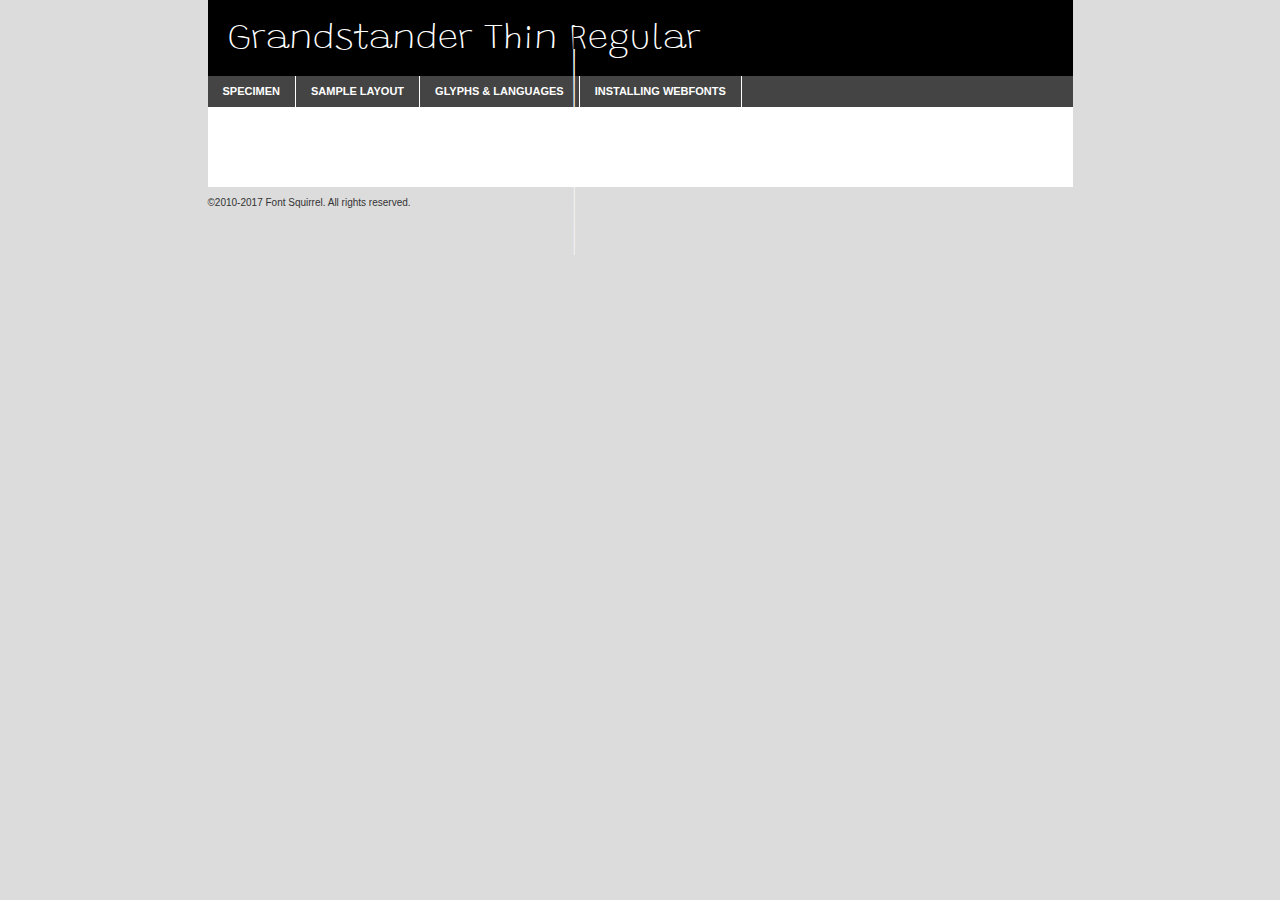
<file: fonts/grandstander-variablefont_wght-demo.html>
<!DOCTYPE html PUBLIC "-//W3C//DTD XHTML 1.0 Transitional//EN"
        "http://www.w3.org/TR/xhtml1/DTD/xhtml1-transitional.dtd">

<html xmlns="http://www.w3.org/1999/xhtml" xml:lang="en" lang="en">
<head>
    <meta http-equiv="Content-Type" content="text/html; charset=utf-8"/>
    <script src="http://ajax.googleapis.com/ajax/libs/jquery/1.7.2/jquery.min.js" type="text/javascript" charset="utf-8"></script>
    <script type="text/javascript">
		(function($) {
			$.fn.easyTabs = function(option) {
				var param = jQuery.extend({ fadeSpeed: 'fast', defaultContent: 1, activeClass: 'active' }, option);
				$(this).each(function() {
					var thisId = '#' + this.id;
					if ( param.defaultContent == '' )
					{
						param.defaultContent = 1;
					}
					if ( typeof param.defaultContent == 'number' )
					{
						var defaultTab = $(thisId + ' .tabs li:eq(' + (param.defaultContent - 1) + ') a').attr('href').substr(1);
					}
					else
					{
						var defaultTab = param.defaultContent;
					}
					$(thisId + ' .tabs li a').each(function() {
						var tabToHide = $(this).attr('href').substr(1);
						$('#' + tabToHide).addClass('easytabs-tab-content');
					});
					hideAll();
					changeContent(defaultTab);

					function hideAll() {$(thisId + ' .easytabs-tab-content').hide();}

					function changeContent(tabId)
					{
						hideAll();
						$(thisId + ' .tabs li').removeClass(param.activeClass);
						$(thisId + ' .tabs li a[href=#' + tabId + ']').closest('li').addClass(param.activeClass);
						if ( param.fadeSpeed != 'none' )
						{
							$(thisId + ' #' + tabId).fadeIn(param.fadeSpeed);
						}
						else
						{
							$(thisId + ' #' + tabId).show();
						}
					}

					$(thisId + ' .tabs li').click(function() {
						var tabId = $(this).find('a').attr('href').substr(1);
						changeContent(tabId);
						return false;
					});
				});
			}
		})(jQuery);
    </script>
    <link rel="stylesheet" href="specimen_files/specimen_stylesheet.css" type="text/css" charset="utf-8"/>
    <link rel="stylesheet" href="stylesheet.css" type="text/css" charset="utf-8"/>

    <style type="text/css">
        		body {
			font-family: 'grandstanderthin';
        		}

            </style>

    <title>Grandstander Thin Regular Specimen</title>


    <script type="text/javascript" charset="utf-8">
		$(document).ready(function() {
			$('#container').easyTabs({ defaultContent: 1 });
		});
    </script>
</head>

<body>
<div id="container">
    <div id="header">
		Grandstander Thin Regular    </div>
    <ul class="tabs">
        <li><a href="#specimen">Specimen</a></li>
        <li><a href="#layout">Sample Layout</a></li>
		        <li><a href="#glyphs">Glyphs &amp; Languages</a></li>
        <li><a href="#installing">Installing Webfonts</a></li>

    </ul>

    <div id="main_content">


        <div id="specimen">

            <div class="section">
                <div class="grid12 firstcol">
                    <div class="huge">AaBb</div>
                </div>
            </div>

            <div class="section">
                <div class="glyph_range">A&#x200B;B&#x200b;C&#x200b;D&#x200b;E&#x200b;F&#x200b;G&#x200b;H&#x200b;I&#x200b;J&#x200b;K&#x200b;L&#x200b;M&#x200b;N&#x200b;O&#x200b;P&#x200b;Q&#x200b;R&#x200b;S&#x200b;T&#x200b;U&#x200b;V&#x200b;W&#x200b;X&#x200b;Y&#x200b;Z&#x200b;a&#x200b;b&#x200b;c&#x200b;d&#x200b;e&#x200b;f&#x200b;g&#x200b;h&#x200b;i&#x200b;j&#x200b;k&#x200b;l&#x200b;m&#x200b;n&#x200b;o&#x200b;p&#x200b;q&#x200b;r&#x200b;s&#x200b;t&#x200b;u&#x200b;v&#x200b;w&#x200b;x&#x200b;y&#x200b;z&#x200b;1&#x200b;2&#x200b;3&#x200b;4&#x200b;5&#x200b;6&#x200b;7&#x200b;8&#x200b;9&#x200b;0&#x200b;&amp;&#x200b;.&#x200b;,&#x200b;?&#x200b;!&#x200b;&#64;&#x200b;(&#x200b;)&#x200b;#&#x200b;$&#x200b;%&#x200b;*&#x200b;+&#x200b;-&#x200b;=&#x200b;:&#x200b;;</div>
            </div>
            <div class="section">
                <div class="grid12 firstcol">
                    <table class="sample_table">
                        <tr>
                            <td>10</td>
                            <td class="size10">abcdefghijklmnopqrstuvwxyzABCDEFGHIJKLMNOPQRSTUVWXYZ0123456789abcdefghijklmnopqrstuvwxyzABCDEFGHIJKLMNOPQRSTUVWXYZ0123456789abcdefghijklmnopqrstuvwxyzABCDEFGHIJKLMNOPQRSTUVWXYZ</td>
                        </tr>
                        <tr>
                            <td>11</td>
                            <td class="size11">abcdefghijklmnopqrstuvwxyzABCDEFGHIJKLMNOPQRSTUVWXYZ0123456789abcdefghijklmnopqrstuvwxyzABCDEFGHIJKLMNOPQRSTUVWXYZ0123456789abcdefghijklmnopqrstuvwxyzABCDEFGHIJKLMNOPQRSTUVWXYZ</td>
                        </tr>
                        <tr>
                            <td>12</td>
                            <td class="size12">abcdefghijklmnopqrstuvwxyzABCDEFGHIJKLMNOPQRSTUVWXYZ0123456789abcdefghijklmnopqrstuvwxyzABCDEFGHIJKLMNOPQRSTUVWXYZ0123456789abcdefghijklmnopqrstuvwxyzABCDEFGHIJKLMNOPQRSTUVWXYZ</td>
                        </tr>
                        <tr>
                            <td>13</td>
                            <td class="size13">abcdefghijklmnopqrstuvwxyzABCDEFGHIJKLMNOPQRSTUVWXYZ0123456789abcdefghijklmnopqrstuvwxyzABCDEFGHIJKLMNOPQRSTUVWXYZ0123456789abcdefghijklmnopqrstuvwxyzABCDEFGHIJKLMNOPQRSTUVWXYZ</td>
                        </tr>
                        <tr>
                            <td>14</td>
                            <td class="size14">abcdefghijklmnopqrstuvwxyzABCDEFGHIJKLMNOPQRSTUVWXYZ0123456789abcdefghijklmnopqrstuvwxyzABCDEFGHIJKLMNOPQRSTUVWXYZ0123456789abcdefghijklmnopqrstuvwxyzABCDEFGHIJKLMNOPQRSTUVWXYZ</td>
                        </tr>
                        <tr>
                            <td>16</td>
                            <td class="size16">abcdefghijklmnopqrstuvwxyzABCDEFGHIJKLMNOPQRSTUVWXYZ0123456789abcdefghijklmnopqrstuvwxyzABCDEFGHIJKLMNOPQRSTUVWXYZ</td>
                        </tr>
                        <tr>
                            <td>18</td>
                            <td class="size18">abcdefghijklmnopqrstuvwxyzABCDEFGHIJKLMNOPQRSTUVWXYZ0123456789abcdefghijklmnopqrstuvwxyzABCDEFGHIJKLMNOPQRSTUVWXYZ</td>
                        </tr>
                        <tr>
                            <td>20</td>
                            <td class="size20">abcdefghijklmnopqrstuvwxyzABCDEFGHIJKLMNOPQRSTUVWXYZ0123456789abcdefghijklmnopqrstuvwxyzABCDEFGHIJKLMNOPQRSTUVWXYZ</td>
                        </tr>
                        <tr>
                            <td>24</td>
                            <td class="size24">abcdefghijklmnopqrstuvwxyzABCDEFGHIJKLMNOPQRSTUVWXYZ0123456789abcdefghijklmnopqrstuvwxyzABCDEFGHIJKLMNOPQRSTUVWXYZ</td>
                        </tr>
                        <tr>
                            <td>30</td>
                            <td class="size30">abcdefghijklmnopqrstuvwxyzABCDEFGHIJKLMNOPQRSTUVWXYZ0123456789abcdefghijklmnopqrstuvwxyzABCDEFGHIJKLMNOPQRSTUVWXYZ</td>
                        </tr>
                        <tr>
                            <td>36</td>
                            <td class="size36">abcdefghijklmnopqrstuvwxyzABCDEFGHIJKLMNOPQRSTUVWXYZ0123456789abcdefghijklmnopqrstuvwxyzABCDEFGHIJKLMNOPQRSTUVWXYZ</td>
                        </tr>
                        <tr>
                            <td>48</td>
                            <td class="size48">abcdefghijklmnopqrstuvwxyzABCDEFGHIJKLMNOPQRSTUVWXYZ0123456789abcdefghijklmnopqrstuvwxyzABCDEFGHIJKLMNOPQRSTUVWXYZ</td>
                        </tr>
                        <tr>
                            <td>60</td>
                            <td class="size60">abcdefghijklmnopqrstuvwxyzABCDEFGHIJKLMNOPQRSTUVWXYZ0123456789abcdefghijklmnopqrstuvwxyzABCDEFGHIJKLMNOPQRSTUVWXYZ</td>
                        </tr>
                        <tr>
                            <td>72</td>
                            <td class="size72">abcdefghijklmnopqrstuvwxyzABCDEFGHIJKLMNOPQRSTUVWXYZ0123456789abcdefghijklmnopqrstuvwxyzABCDEFGHIJKLMNOPQRSTUVWXYZ</td>
                        </tr>
                        <tr>
                            <td>90</td>
                            <td class="size90">abcdefghijklmnopqrstuvwxyzABCDEFGHIJKLMNOPQRSTUVWXYZ0123456789abcdefghijklmnopqrstuvwxyzABCDEFGHIJKLMNOPQRSTUVWXYZ</td>
                        </tr>
                    </table>

                </div>

            </div>


            <div class="section" id="bodycomparison">


                <div id="xheight">
                    <div class="fontbody">&#x25FC;&#x25FC;&#x25FC;&#x25FC;&#x25FC;&#x25FC;&#x25FC;&#x25FC;&#x25FC;&#x25FC;&#x25FC;&#x25FC;&#x25FC;&#x25FC;&#x25FC;&#x25FC;&#x25FC;&#x25FC;&#x25FC;&#x25FC;&#x25FC;&#x25FC;&#x25FC;&#x25FC;&#x25FC;&#x25FC;&#x25FC;&#x25FC;&#x25FC;&#x25FC;&#x25FC;&#x25FC;&#x25FC;&#x25FC;&#x25FC;&#x25FC;&#x25FC;&#x25FC;&#x25FC;&#x25FC;&#x25FC;&#x25FC;&#x25FC;&#x25FC;&#x25FC;&#x25FC;&#x25FC;&#x25FC;&#x25FC;&#x25FC;&#x25FC;&#x25FC;&#x25FC;&#x25FC;&#x25FC;&#x25FC;&#x25FC;&#x25FC;&#x25FC;&#x25FC;&#x25FC;&#x25FC;&#x25FC;&#x25FC;&#x25FC;&#x25FC;&#x25FC;&#x25FC;&#x25FC;&#x25FC;&#x25FC;&#x25FC;&#x25FC;&#x25FC;&#x25FC;&#x25FC;&#x25FC;&#x25FC;&#x25FC;&#x25FC;&#x25FC;&#x25FC;&#x25FC;&#x25FC;&#x25FC;&#x25FC;&#x25FC;&#x25FC;&#x25FC;&#x25FC;&#x25FC;&#x25FC;&#x25FC;&#x25FC;&#x25FC;&#x25FC;&#x25FC;&#x25FC;&#x25FC;body</div>
                    <div class="arialbody">body</div>
                    <div class="verdanabody">body</div>
                    <div class="georgiabody">body</div>
                </div>
                <div class="fontbody" style="z-index:1">
                    body<span>Grandstander Thin Regular</span>
                </div>
                <div class="arialbody" style="z-index:1">
                    body<span>Arial</span>
                </div>
                <div class="verdanabody" style="z-index:1">
                    body<span>Verdana</span>
                </div>
                <div class="georgiabody" style="z-index:1">
                    body<span>Georgia</span>
                </div>


            </div>


            <div class="section psample psample_row1" id="">

                <div class="grid2 firstcol">
                    <p class="size10"><span>10.</span>Aenean lacinia bibendum nulla sed consectetur. Fusce dapibus, tellus ac cursus commodo, tortor mauris condimentum nibh, ut fermentum massa justo sit amet risus. Nullam id dolor id nibh ultricies vehicula ut id elit. Cum sociis natoque penatibus et magnis dis parturient montes, nascetur ridiculus mus. Nulla vitae elit libero, a pharetra augue.</p>

                </div>
                <div class="grid3">
                    <p class="size11"><span>11.</span>Aenean lacinia bibendum nulla sed consectetur. Fusce dapibus, tellus ac cursus commodo, tortor mauris condimentum nibh, ut fermentum massa justo sit amet risus. Nullam id dolor id nibh ultricies vehicula ut id elit. Cum sociis natoque penatibus et magnis dis parturient montes, nascetur ridiculus mus. Nulla vitae elit libero, a pharetra augue.</p>

                </div>
                <div class="grid3">
                    <p class="size12"><span>12.</span>Aenean lacinia bibendum nulla sed consectetur. Fusce dapibus, tellus ac cursus commodo, tortor mauris condimentum nibh, ut fermentum massa justo sit amet risus. Nullam id dolor id nibh ultricies vehicula ut id elit. Cum sociis natoque penatibus et magnis dis parturient montes, nascetur ridiculus mus. Nulla vitae elit libero, a pharetra augue.</p>

                </div>
                <div class="grid4">
                    <p class="size13"><span>13.</span>Aenean lacinia bibendum nulla sed consectetur. Fusce dapibus, tellus ac cursus commodo, tortor mauris condimentum nibh, ut fermentum massa justo sit amet risus. Nullam id dolor id nibh ultricies vehicula ut id elit. Cum sociis natoque penatibus et magnis dis parturient montes, nascetur ridiculus mus. Nulla vitae elit libero, a pharetra augue.</p>

                </div>
                <div class="white_blend"></div>

            </div>
            <div class="section psample psample_row2" id="">
                <div class="grid3 firstcol">
                    <p class="size14"><span>14.</span>Aenean lacinia bibendum nulla sed consectetur. Fusce dapibus, tellus ac cursus commodo, tortor mauris condimentum nibh, ut fermentum massa justo sit amet risus. Nullam id dolor id nibh ultricies vehicula ut id elit. Cum sociis natoque penatibus et magnis dis parturient montes, nascetur ridiculus mus. Nulla vitae elit libero, a pharetra augue.</p>

                </div>
                <div class="grid4">
                    <p class="size16"><span>16.</span>Aenean lacinia bibendum nulla sed consectetur. Fusce dapibus, tellus ac cursus commodo, tortor mauris condimentum nibh, ut fermentum massa justo sit amet risus. Nullam id dolor id nibh ultricies vehicula ut id elit. Cum sociis natoque penatibus et magnis dis parturient montes, nascetur ridiculus mus. Nulla vitae elit libero, a pharetra augue.</p>

                </div>
                <div class="grid5">
                    <p class="size18"><span>18.</span>Aenean lacinia bibendum nulla sed consectetur. Fusce dapibus, tellus ac cursus commodo, tortor mauris condimentum nibh, ut fermentum massa justo sit amet risus. Nullam id dolor id nibh ultricies vehicula ut id elit. Cum sociis natoque penatibus et magnis dis parturient montes, nascetur ridiculus mus. Nulla vitae elit libero, a pharetra augue.</p>

                </div>

                <div class="white_blend"></div>

            </div>

            <div class="section psample psample_row3" id="">
                <div class="grid5 firstcol">
                    <p class="size20"><span>20.</span>Aenean lacinia bibendum nulla sed consectetur. Fusce dapibus, tellus ac cursus commodo, tortor mauris condimentum nibh, ut fermentum massa justo sit amet risus. Nullam id dolor id nibh ultricies vehicula ut id elit. Cum sociis natoque penatibus et magnis dis parturient montes, nascetur ridiculus mus. Nulla vitae elit libero, a pharetra augue.</p>
                </div>
                <div class="grid7">
                    <p class="size24"><span>24.</span>Aenean lacinia bibendum nulla sed consectetur. Fusce dapibus, tellus ac cursus commodo, tortor mauris condimentum nibh, ut fermentum massa justo sit amet risus. Nullam id dolor id nibh ultricies vehicula ut id elit. Cum sociis natoque penatibus et magnis dis parturient montes, nascetur ridiculus mus. Nulla vitae elit libero, a pharetra augue.</p>
                </div>

                <div class="white_blend"></div>

            </div>

            <div class="section psample psample_row4" id="">
                <div class="grid12 firstcol">
                    <p class="size30"><span>30.</span>Aenean lacinia bibendum nulla sed consectetur. Fusce dapibus, tellus ac cursus commodo, tortor mauris condimentum nibh, ut fermentum massa justo sit amet risus. Nullam id dolor id nibh ultricies vehicula ut id elit. Cum sociis natoque penatibus et magnis dis parturient montes, nascetur ridiculus mus. Nulla vitae elit libero, a pharetra augue.</p>
                </div>
                <div class="white_blend"></div>

            </div>


            <div class="section psample psample_row1 fullreverse">
                <div class="grid2 firstcol">
                    <p class="size10"><span>10.</span>Aenean lacinia bibendum nulla sed consectetur. Fusce dapibus, tellus ac cursus commodo, tortor mauris condimentum nibh, ut fermentum massa justo sit amet risus. Nullam id dolor id nibh ultricies vehicula ut id elit. Cum sociis natoque penatibus et magnis dis parturient montes, nascetur ridiculus mus. Nulla vitae elit libero, a pharetra augue.</p>

                </div>
                <div class="grid3">
                    <p class="size11"><span>11.</span>Aenean lacinia bibendum nulla sed consectetur. Fusce dapibus, tellus ac cursus commodo, tortor mauris condimentum nibh, ut fermentum massa justo sit amet risus. Nullam id dolor id nibh ultricies vehicula ut id elit. Cum sociis natoque penatibus et magnis dis parturient montes, nascetur ridiculus mus. Nulla vitae elit libero, a pharetra augue.</p>

                </div>
                <div class="grid3">
                    <p class="size12"><span>12.</span>Aenean lacinia bibendum nulla sed consectetur. Fusce dapibus, tellus ac cursus commodo, tortor mauris condimentum nibh, ut fermentum massa justo sit amet risus. Nullam id dolor id nibh ultricies vehicula ut id elit. Cum sociis natoque penatibus et magnis dis parturient montes, nascetur ridiculus mus. Nulla vitae elit libero, a pharetra augue.</p>

                </div>
                <div class="grid4">
                    <p class="size13"><span>13.</span>Aenean lacinia bibendum nulla sed consectetur. Fusce dapibus, tellus ac cursus commodo, tortor mauris condimentum nibh, ut fermentum massa justo sit amet risus. Nullam id dolor id nibh ultricies vehicula ut id elit. Cum sociis natoque penatibus et magnis dis parturient montes, nascetur ridiculus mus. Nulla vitae elit libero, a pharetra augue.</p>

                </div>
                <div class="black_blend"></div>

            </div>

            <div class="section psample psample_row2 fullreverse">
                <div class="grid3 firstcol">
                    <p class="size14"><span>14.</span>Aenean lacinia bibendum nulla sed consectetur. Fusce dapibus, tellus ac cursus commodo, tortor mauris condimentum nibh, ut fermentum massa justo sit amet risus. Nullam id dolor id nibh ultricies vehicula ut id elit. Cum sociis natoque penatibus et magnis dis parturient montes, nascetur ridiculus mus. Nulla vitae elit libero, a pharetra augue.</p>

                </div>
                <div class="grid4">
                    <p class="size16"><span>16.</span>Aenean lacinia bibendum nulla sed consectetur. Fusce dapibus, tellus ac cursus commodo, tortor mauris condimentum nibh, ut fermentum massa justo sit amet risus. Nullam id dolor id nibh ultricies vehicula ut id elit. Cum sociis natoque penatibus et magnis dis parturient montes, nascetur ridiculus mus. Nulla vitae elit libero, a pharetra augue.</p>

                </div>
                <div class="grid5">
                    <p class="size18"><span>18.</span>Aenean lacinia bibendum nulla sed consectetur. Fusce dapibus, tellus ac cursus commodo, tortor mauris condimentum nibh, ut fermentum massa justo sit amet risus. Nullam id dolor id nibh ultricies vehicula ut id elit. Cum sociis natoque penatibus et magnis dis parturient montes, nascetur ridiculus mus. Nulla vitae elit libero, a pharetra augue.</p>

                </div>
                <div class="black_blend"></div>

            </div>

            <div class="section psample fullreverse psample_row3" id="">
                <div class="grid5 firstcol">
                    <p class="size20"><span>20.</span>Aenean lacinia bibendum nulla sed consectetur. Fusce dapibus, tellus ac cursus commodo, tortor mauris condimentum nibh, ut fermentum massa justo sit amet risus. Nullam id dolor id nibh ultricies vehicula ut id elit. Cum sociis natoque penatibus et magnis dis parturient montes, nascetur ridiculus mus. Nulla vitae elit libero, a pharetra augue.</p>
                </div>
                <div class="grid7">
                    <p class="size24"><span>24.</span>Aenean lacinia bibendum nulla sed consectetur. Fusce dapibus, tellus ac cursus commodo, tortor mauris condimentum nibh, ut fermentum massa justo sit amet risus. Nullam id dolor id nibh ultricies vehicula ut id elit. Cum sociis natoque penatibus et magnis dis parturient montes, nascetur ridiculus mus. Nulla vitae elit libero, a pharetra augue.</p>
                </div>

                <div class="black_blend"></div>

            </div>

            <div class="section psample fullreverse psample_row4" id="" style="border-bottom: 20px #000 solid;">
                <div class="grid12 firstcol">
                    <p class="size30"><span>30.</span>Aenean lacinia bibendum nulla sed consectetur. Fusce dapibus, tellus ac cursus commodo, tortor mauris condimentum nibh, ut fermentum massa justo sit amet risus. Nullam id dolor id nibh ultricies vehicula ut id elit. Cum sociis natoque penatibus et magnis dis parturient montes, nascetur ridiculus mus. Nulla vitae elit libero, a pharetra augue.</p>
                </div>
                <div class="black_blend"></div>

            </div>


        </div>

        <div id="layout">

            <div class="section">

                <div class="grid12 firstcol">
                    <h1>Lorem Ipsum Dolor</h1>
                    <h2>Etiam porta sem malesuada magna mollis euismod</h2>

                    <p class="byline">By <a href="#link">Aenean Lacinia</a></p>
                </div>
            </div>
            <div class="section">
                <div class="grid8 firstcol">
                    <p class="large">Donec sed odio dui. Morbi leo risus, porta ac consectetur ac, vestibulum at eros. Fusce dapibus, tellus ac cursus commodo, tortor mauris condimentum nibh, ut fermentum massa justo sit amet risus. </p>


                    <h3>Pellentesque ornare sem</h3>

                    <p>Maecenas sed diam eget risus varius blandit sit amet non magna. Maecenas faucibus mollis interdum. Donec ullamcorper nulla non metus auctor fringilla. Nullam id dolor id nibh ultricies vehicula ut id elit. Nullam id dolor id nibh ultricies vehicula ut id elit. </p>

                    <p>Aenean eu leo quam. Pellentesque ornare sem lacinia quam venenatis vestibulum. Lorem ipsum dolor sit amet, consectetur adipiscing elit. Cum sociis natoque penatibus et magnis dis parturient montes, nascetur ridiculus mus. </p>

                    <p>Nulla vitae elit libero, a pharetra augue. Praesent commodo cursus magna, vel scelerisque nisl consectetur et. Aenean lacinia bibendum nulla sed consectetur. </p>

                    <p>Nullam quis risus eget urna mollis ornare vel eu leo. Nullam quis risus eget urna mollis ornare vel eu leo. Maecenas sed diam eget risus varius blandit sit amet non magna. Donec ullamcorper nulla non metus auctor fringilla. </p>

                    <h3>Cras mattis consectetur</h3>

                    <p>Aenean eu leo quam. Pellentesque ornare sem lacinia quam venenatis vestibulum. Aenean lacinia bibendum nulla sed consectetur. Integer posuere erat a ante venenatis dapibus posuere velit aliquet. Cras mattis consectetur purus sit amet fermentum. </p>

                    <p>Nullam id dolor id nibh ultricies vehicula ut id elit. Nullam quis risus eget urna mollis ornare vel eu leo. Cras mattis consectetur purus sit amet fermentum.</p>
                </div>

                <div class="grid4 sidebar">

                    <div class="box reverse">
                        <p class="last">Nullam quis risus eget urna mollis ornare vel eu leo. Donec ullamcorper nulla non metus auctor fringilla. Cras mattis consectetur purus sit amet fermentum. Sed posuere consectetur est at lobortis. Lorem ipsum dolor sit amet, consectetur adipiscing elit. </p>
                    </div>

                    <p class="caption">Maecenas sed diam eget risus varius.</p>

                    <p>Vestibulum id ligula porta felis euismod semper. Integer posuere erat a ante venenatis dapibus posuere velit aliquet. Vestibulum id ligula porta felis euismod semper. Sed posuere consectetur est at lobortis. Maecenas sed diam eget risus varius blandit sit amet non magna. Fusce dapibus, tellus ac cursus commodo, tortor mauris condimentum nibh, ut fermentum massa justo sit amet risus. </p>


                    <p>Duis mollis, est non commodo luctus, nisi erat porttitor ligula, eget lacinia odio sem nec elit. Aenean lacinia bibendum nulla sed consectetur. Vivamus sagittis lacus vel augue laoreet rutrum faucibus dolor auctor. Aenean lacinia bibendum nulla sed consectetur. Nullam quis risus eget urna mollis ornare vel eu leo. </p>

                    <p>Praesent commodo cursus magna, vel scelerisque nisl consectetur et. Donec ullamcorper nulla non metus auctor fringilla. Maecenas faucibus mollis interdum. Fusce dapibus, tellus ac cursus commodo, tortor mauris condimentum nibh, ut fermentum massa justo sit amet risus. </p>

                </div>
            </div>

        </div>


		

        <div id="glyphs">
            <div class="section">
                <div class="grid12 firstcol">

                    <h1>Language Support</h1>
                    <p>The subset of Grandstander Thin Regular in this kit supports the following languages:<br/>

						Albanian, Basque, Breton, Chamorro, Danish, Dutch, English, Faroese, Finnish, French, Frisian, Galician, German, Icelandic, Italian, Malagasy, Norwegian, Portuguese, Spanish, Alsatian, Aragonese, Arapaho, Arrernte, Asturian, Aymara, Bislama, Cebuano, Corsican, Fijian, French_creole, Genoese, Gilbertese, Greenlandic, Haitian_creole, Hiligaynon, Hmong, Hopi, Ibanag, Iloko_ilokano, Indonesian, Interglossa_glosa, Interlingua, Irish_gaelic, Jerriais, Lojban, Lombard, Luxembourgeois, Manx, Mohawk, Norfolk_pitcairnese, Occitan, Oromo, Pangasinan, Papiamento, Piedmontese, Potawatomi, Rhaeto-romance, Romansh, Rotokas, Sami_lule, Samoan, Sardinian, Scots_gaelic, Seychelles_creole, Shona, Sicilian, Somali, Southern_ndebele, Swahili, Swati_swazi, Tagalog_filipino_pilipino, Tetum, Tok_pisin, Uyghur_latinized, Volapuk, Walloon, Warlpiri, Xhosa, Yapese, Zulu, Latinbasic, Ubasic, Demo                    </p>
                    <h1>Glyph Chart</h1>
                    <p>The subset of Grandstander Thin Regular in this kit includes all the glyphs listed below. Unicode entities are included above each glyph to help you insert individual characters into your layout.</p>
                    <div id="glyph_chart">

																																	                                <div><p>&amp;#13;</p>&#13;</div>
																				                                <div><p>&amp;#32;</p>&#32;</div>
																				                                <div><p>&amp;#33;</p>&#33;</div>
																				                                <div><p>&amp;#34;</p>&#34;</div>
																				                                <div><p>&amp;#35;</p>&#35;</div>
																				                                <div><p>&amp;#36;</p>&#36;</div>
																				                                <div><p>&amp;#37;</p>&#37;</div>
																				                                <div><p>&amp;#38;</p>&#38;</div>
																				                                <div><p>&amp;#39;</p>&#39;</div>
																				                                <div><p>&amp;#40;</p>&#40;</div>
																				                                <div><p>&amp;#41;</p>&#41;</div>
																				                                <div><p>&amp;#42;</p>&#42;</div>
																				                                <div><p>&amp;#43;</p>&#43;</div>
																				                                <div><p>&amp;#44;</p>&#44;</div>
																				                                <div><p>&amp;#45;</p>&#45;</div>
																				                                <div><p>&amp;#46;</p>&#46;</div>
																				                                <div><p>&amp;#47;</p>&#47;</div>
																				                                <div><p>&amp;#48;</p>&#48;</div>
																				                                <div><p>&amp;#49;</p>&#49;</div>
																				                                <div><p>&amp;#50;</p>&#50;</div>
																				                                <div><p>&amp;#51;</p>&#51;</div>
																				                                <div><p>&amp;#52;</p>&#52;</div>
																				                                <div><p>&amp;#53;</p>&#53;</div>
																				                                <div><p>&amp;#54;</p>&#54;</div>
																				                                <div><p>&amp;#55;</p>&#55;</div>
																				                                <div><p>&amp;#56;</p>&#56;</div>
																				                                <div><p>&amp;#57;</p>&#57;</div>
																				                                <div><p>&amp;#58;</p>&#58;</div>
																				                                <div><p>&amp;#59;</p>&#59;</div>
																				                                <div><p>&amp;#60;</p>&#60;</div>
																				                                <div><p>&amp;#61;</p>&#61;</div>
																				                                <div><p>&amp;#62;</p>&#62;</div>
																				                                <div><p>&amp;#63;</p>&#63;</div>
																				                                <div><p>&amp;#64;</p>&#64;</div>
																				                                <div><p>&amp;#65;</p>&#65;</div>
																				                                <div><p>&amp;#66;</p>&#66;</div>
																				                                <div><p>&amp;#67;</p>&#67;</div>
																				                                <div><p>&amp;#68;</p>&#68;</div>
																				                                <div><p>&amp;#69;</p>&#69;</div>
																				                                <div><p>&amp;#70;</p>&#70;</div>
																				                                <div><p>&amp;#71;</p>&#71;</div>
																				                                <div><p>&amp;#72;</p>&#72;</div>
																				                                <div><p>&amp;#73;</p>&#73;</div>
																				                                <div><p>&amp;#74;</p>&#74;</div>
																				                                <div><p>&amp;#75;</p>&#75;</div>
																				                                <div><p>&amp;#76;</p>&#76;</div>
																				                                <div><p>&amp;#77;</p>&#77;</div>
																				                                <div><p>&amp;#78;</p>&#78;</div>
																				                                <div><p>&amp;#79;</p>&#79;</div>
																				                                <div><p>&amp;#80;</p>&#80;</div>
																				                                <div><p>&amp;#81;</p>&#81;</div>
																				                                <div><p>&amp;#82;</p>&#82;</div>
																				                                <div><p>&amp;#83;</p>&#83;</div>
																				                                <div><p>&amp;#84;</p>&#84;</div>
																				                                <div><p>&amp;#85;</p>&#85;</div>
																				                                <div><p>&amp;#86;</p>&#86;</div>
																				                                <div><p>&amp;#87;</p>&#87;</div>
																				                                <div><p>&amp;#88;</p>&#88;</div>
																				                                <div><p>&amp;#89;</p>&#89;</div>
																				                                <div><p>&amp;#90;</p>&#90;</div>
																				                                <div><p>&amp;#91;</p>&#91;</div>
																				                                <div><p>&amp;#92;</p>&#92;</div>
																				                                <div><p>&amp;#93;</p>&#93;</div>
																				                                <div><p>&amp;#94;</p>&#94;</div>
																				                                <div><p>&amp;#95;</p>&#95;</div>
																				                                <div><p>&amp;#96;</p>&#96;</div>
																				                                <div><p>&amp;#97;</p>&#97;</div>
																				                                <div><p>&amp;#98;</p>&#98;</div>
																				                                <div><p>&amp;#99;</p>&#99;</div>
																				                                <div><p>&amp;#100;</p>&#100;</div>
																				                                <div><p>&amp;#101;</p>&#101;</div>
																				                                <div><p>&amp;#102;</p>&#102;</div>
																				                                <div><p>&amp;#103;</p>&#103;</div>
																				                                <div><p>&amp;#104;</p>&#104;</div>
																				                                <div><p>&amp;#105;</p>&#105;</div>
																				                                <div><p>&amp;#106;</p>&#106;</div>
																				                                <div><p>&amp;#107;</p>&#107;</div>
																				                                <div><p>&amp;#108;</p>&#108;</div>
																				                                <div><p>&amp;#109;</p>&#109;</div>
																				                                <div><p>&amp;#110;</p>&#110;</div>
																				                                <div><p>&amp;#111;</p>&#111;</div>
																				                                <div><p>&amp;#112;</p>&#112;</div>
																				                                <div><p>&amp;#113;</p>&#113;</div>
																				                                <div><p>&amp;#114;</p>&#114;</div>
																				                                <div><p>&amp;#115;</p>&#115;</div>
																				                                <div><p>&amp;#116;</p>&#116;</div>
																				                                <div><p>&amp;#117;</p>&#117;</div>
																				                                <div><p>&amp;#118;</p>&#118;</div>
																				                                <div><p>&amp;#119;</p>&#119;</div>
																				                                <div><p>&amp;#120;</p>&#120;</div>
																				                                <div><p>&amp;#121;</p>&#121;</div>
																				                                <div><p>&amp;#122;</p>&#122;</div>
																				                                <div><p>&amp;#123;</p>&#123;</div>
																				                                <div><p>&amp;#124;</p>&#124;</div>
																				                                <div><p>&amp;#125;</p>&#125;</div>
																				                                <div><p>&amp;#126;</p>&#126;</div>
																				                                <div><p>&amp;#160;</p>&#160;</div>
																				                                <div><p>&amp;#161;</p>&#161;</div>
																				                                <div><p>&amp;#162;</p>&#162;</div>
																				                                <div><p>&amp;#163;</p>&#163;</div>
																				                                <div><p>&amp;#164;</p>&#164;</div>
																				                                <div><p>&amp;#165;</p>&#165;</div>
																				                                <div><p>&amp;#166;</p>&#166;</div>
																				                                <div><p>&amp;#167;</p>&#167;</div>
																				                                <div><p>&amp;#168;</p>&#168;</div>
																				                                <div><p>&amp;#169;</p>&#169;</div>
																				                                <div><p>&amp;#170;</p>&#170;</div>
																				                                <div><p>&amp;#171;</p>&#171;</div>
																				                                <div><p>&amp;#172;</p>&#172;</div>
																				                                <div><p>&amp;#173;</p>&#173;</div>
																				                                <div><p>&amp;#174;</p>&#174;</div>
																				                                <div><p>&amp;#175;</p>&#175;</div>
																				                                <div><p>&amp;#176;</p>&#176;</div>
																				                                <div><p>&amp;#177;</p>&#177;</div>
																				                                <div><p>&amp;#178;</p>&#178;</div>
																				                                <div><p>&amp;#179;</p>&#179;</div>
																				                                <div><p>&amp;#180;</p>&#180;</div>
																				                                <div><p>&amp;#181;</p>&#181;</div>
																				                                <div><p>&amp;#182;</p>&#182;</div>
																				                                <div><p>&amp;#183;</p>&#183;</div>
																				                                <div><p>&amp;#184;</p>&#184;</div>
																				                                <div><p>&amp;#185;</p>&#185;</div>
																				                                <div><p>&amp;#186;</p>&#186;</div>
																				                                <div><p>&amp;#187;</p>&#187;</div>
																				                                <div><p>&amp;#188;</p>&#188;</div>
																				                                <div><p>&amp;#189;</p>&#189;</div>
																				                                <div><p>&amp;#190;</p>&#190;</div>
																				                                <div><p>&amp;#191;</p>&#191;</div>
																				                                <div><p>&amp;#192;</p>&#192;</div>
																				                                <div><p>&amp;#193;</p>&#193;</div>
																				                                <div><p>&amp;#194;</p>&#194;</div>
																				                                <div><p>&amp;#195;</p>&#195;</div>
																				                                <div><p>&amp;#196;</p>&#196;</div>
																				                                <div><p>&amp;#197;</p>&#197;</div>
																				                                <div><p>&amp;#198;</p>&#198;</div>
																				                                <div><p>&amp;#199;</p>&#199;</div>
																				                                <div><p>&amp;#200;</p>&#200;</div>
																				                                <div><p>&amp;#201;</p>&#201;</div>
																				                                <div><p>&amp;#202;</p>&#202;</div>
																				                                <div><p>&amp;#203;</p>&#203;</div>
																				                                <div><p>&amp;#204;</p>&#204;</div>
																				                                <div><p>&amp;#205;</p>&#205;</div>
																				                                <div><p>&amp;#206;</p>&#206;</div>
																				                                <div><p>&amp;#207;</p>&#207;</div>
																				                                <div><p>&amp;#208;</p>&#208;</div>
																				                                <div><p>&amp;#209;</p>&#209;</div>
																				                                <div><p>&amp;#210;</p>&#210;</div>
																				                                <div><p>&amp;#211;</p>&#211;</div>
																				                                <div><p>&amp;#212;</p>&#212;</div>
																				                                <div><p>&amp;#213;</p>&#213;</div>
																				                                <div><p>&amp;#214;</p>&#214;</div>
																				                                <div><p>&amp;#215;</p>&#215;</div>
																				                                <div><p>&amp;#216;</p>&#216;</div>
																				                                <div><p>&amp;#217;</p>&#217;</div>
																				                                <div><p>&amp;#218;</p>&#218;</div>
																				                                <div><p>&amp;#219;</p>&#219;</div>
																				                                <div><p>&amp;#220;</p>&#220;</div>
																				                                <div><p>&amp;#221;</p>&#221;</div>
																				                                <div><p>&amp;#222;</p>&#222;</div>
																				                                <div><p>&amp;#223;</p>&#223;</div>
																				                                <div><p>&amp;#224;</p>&#224;</div>
																				                                <div><p>&amp;#225;</p>&#225;</div>
																				                                <div><p>&amp;#226;</p>&#226;</div>
																				                                <div><p>&amp;#227;</p>&#227;</div>
																				                                <div><p>&amp;#228;</p>&#228;</div>
																				                                <div><p>&amp;#229;</p>&#229;</div>
																				                                <div><p>&amp;#230;</p>&#230;</div>
																				                                <div><p>&amp;#231;</p>&#231;</div>
																				                                <div><p>&amp;#232;</p>&#232;</div>
																				                                <div><p>&amp;#233;</p>&#233;</div>
																				                                <div><p>&amp;#234;</p>&#234;</div>
																				                                <div><p>&amp;#235;</p>&#235;</div>
																				                                <div><p>&amp;#236;</p>&#236;</div>
																				                                <div><p>&amp;#237;</p>&#237;</div>
																				                                <div><p>&amp;#238;</p>&#238;</div>
																				                                <div><p>&amp;#239;</p>&#239;</div>
																				                                <div><p>&amp;#240;</p>&#240;</div>
																				                                <div><p>&amp;#241;</p>&#241;</div>
																				                                <div><p>&amp;#242;</p>&#242;</div>
																				                                <div><p>&amp;#243;</p>&#243;</div>
																				                                <div><p>&amp;#244;</p>&#244;</div>
																				                                <div><p>&amp;#245;</p>&#245;</div>
																				                                <div><p>&amp;#246;</p>&#246;</div>
																				                                <div><p>&amp;#247;</p>&#247;</div>
																				                                <div><p>&amp;#248;</p>&#248;</div>
																				                                <div><p>&amp;#249;</p>&#249;</div>
																				                                <div><p>&amp;#250;</p>&#250;</div>
																				                                <div><p>&amp;#251;</p>&#251;</div>
																				                                <div><p>&amp;#252;</p>&#252;</div>
																				                                <div><p>&amp;#253;</p>&#253;</div>
																				                                <div><p>&amp;#254;</p>&#254;</div>
																				                                <div><p>&amp;#255;</p>&#255;</div>
																				                                <div><p>&amp;#338;</p>&#338;</div>
																				                                <div><p>&amp;#339;</p>&#339;</div>
																				                                <div><p>&amp;#376;</p>&#376;</div>
																				                                <div><p>&amp;#710;</p>&#710;</div>
																				                                <div><p>&amp;#732;</p>&#732;</div>
																				                                <div><p>&amp;#8192;</p>&#8192;</div>
																				                                <div><p>&amp;#8193;</p>&#8193;</div>
																				                                <div><p>&amp;#8194;</p>&#8194;</div>
																				                                <div><p>&amp;#8195;</p>&#8195;</div>
																				                                <div><p>&amp;#8196;</p>&#8196;</div>
																				                                <div><p>&amp;#8197;</p>&#8197;</div>
																				                                <div><p>&amp;#8198;</p>&#8198;</div>
																				                                <div><p>&amp;#8199;</p>&#8199;</div>
																				                                <div><p>&amp;#8200;</p>&#8200;</div>
																				                                <div><p>&amp;#8201;</p>&#8201;</div>
																				                                <div><p>&amp;#8202;</p>&#8202;</div>
																				                                <div><p>&amp;#8208;</p>&#8208;</div>
																				                                <div><p>&amp;#8209;</p>&#8209;</div>
																				                                <div><p>&amp;#8210;</p>&#8210;</div>
																				                                <div><p>&amp;#8211;</p>&#8211;</div>
																				                                <div><p>&amp;#8212;</p>&#8212;</div>
																				                                <div><p>&amp;#8216;</p>&#8216;</div>
																				                                <div><p>&amp;#8217;</p>&#8217;</div>
																				                                <div><p>&amp;#8218;</p>&#8218;</div>
																				                                <div><p>&amp;#8220;</p>&#8220;</div>
																				                                <div><p>&amp;#8221;</p>&#8221;</div>
																				                                <div><p>&amp;#8222;</p>&#8222;</div>
																				                                <div><p>&amp;#8226;</p>&#8226;</div>
																				                                <div><p>&amp;#8230;</p>&#8230;</div>
																				                                <div><p>&amp;#8239;</p>&#8239;</div>
																				                                <div><p>&amp;#8249;</p>&#8249;</div>
																				                                <div><p>&amp;#8250;</p>&#8250;</div>
																				                                <div><p>&amp;#8287;</p>&#8287;</div>
																				                                <div><p>&amp;#8364;</p>&#8364;</div>
																				                                <div><p>&amp;#8482;</p>&#8482;</div>
																				                                <div><p>&amp;#9724;</p>&#9724;</div>
																				                                <div><p>&amp;#64257;</p>&#64257;</div>
																				                                <div><p>&amp;#64258;</p>&#64258;</div>
																				                                <div><p>&amp;#64259;</p>&#64259;</div>
																				                                <div><p>&amp;#64260;</p>&#64260;</div>
																																													                    </div>
                </div>


            </div>
        </div>


        <div id="specs">

        </div>

        <div id="installing">
            <div class="section">
                <div class="grid7 firstcol">
                    <h1>Installing Webfonts</h1>

                    <p>Webfonts are supported by all major browser platforms but not all in the same way. There are currently four different font formats that must be included in order to target all browsers. This includes TTF, WOFF, EOT and SVG.</p>

                    <h2>1. Upload your webfonts</h2>
                    <p>You must upload your webfont kit to your website. They should be in or near the same directory as your CSS files.</p>

                    <h2>2. Include the webfont stylesheet</h2>
                    <p>A special CSS @font-face declaration helps the various browsers select the appropriate font it needs without causing you a bunch of headaches. Learn more about this syntax by reading the <a href="https://www.fontspring.com/blog/further-hardening-of-the-bulletproof-syntax">Fontspring blog post</a> about it. The code for it is as follows:</p>


                    <code>
                        @font-face{
                        font-family: 'MyWebFont';
                        src: url('WebFont.eot');
                        src: url('WebFont.eot?#iefix') format('embedded-opentype'),
                        url('WebFont.woff') format('woff'),
                        url('WebFont.ttf') format('truetype'),
                        url('WebFont.svg#webfont') format('svg');
                        }
                    </code>

                    <p>We've already gone ahead and generated the code for you. All you have to do is link to the stylesheet in your HTML, like this:</p>
                    <code>&lt;link rel=&quot;stylesheet&quot; href=&quot;stylesheet.css&quot; type=&quot;text/css&quot; charset=&quot;utf-8&quot; /&gt;</code>

                    <h2>3. Modify your own stylesheet</h2>
                    <p>To take advantage of your new fonts, you must tell your stylesheet to use them. Look at the original @font-face declaration above and find the property called "font-family." The name linked there will be what you use to reference the font. Prepend that webfont name to the font stack in the "font-family" property, inside the selector you want to change. For example:</p>
                    <code>p { font-family: 'WebFont', Arial, sans-serif; }</code>

                    <h2>4. Test</h2>
                    <p>Getting webfonts to work cross-browser <em>can</em> be tricky. Use the information in the sidebar to help you if you find that fonts aren't loading in a particular browser.</p>
                </div>

                <div class="grid5 sidebar">
                    <div class="box">
                        <h2>Troubleshooting<br/>Font-Face Problems</h2>
                        <p>Having trouble getting your webfonts to load in your new website? Here are some tips to sort out what might be the problem.</p>

                        <h3>Fonts not showing in any browser</h3>

                        <p>This sounds like you need to work on the plumbing. You either did not upload the fonts to the correct directory, or you did not link the fonts properly in the CSS. If you've confirmed that all this is correct and you still have a problem, take a look at your .htaccess file and see if requests are getting intercepted.</p>

                        <h3>Fonts not loading in iPhone or iPad</h3>

                        <p>The most common problem here is that you are serving the fonts from an IIS server. IIS refuses to serve files that have unknown MIME types. If that is the case, you must set the MIME type for SVG to "image/svg+xml" in the server settings. Follow these instructions from Microsoft if you need help.</p>

                        <h3>Fonts not loading in Firefox</h3>

                        <p>The primary reason for this failure? You are still using a version Firefox older than 3.5. So upgrade already! If that isn't it, then you are very likely serving fonts from a different domain. Firefox requires that all font assets be served from the same domain. Lastly it is possible that you need to add WOFF to your list of MIME types (if you are serving via IIS.)</p>

                        <h3>Fonts not loading in IE</h3>

                        <p>Are you looking at Internet Explorer on an actual Windows machine or are you cheating by using a service like Adobe BrowserLab? Many of these screenshot services do not render @font-face for IE. Best to test it on a real machine.</p>

                        <h3>Fonts not loading in IE9</h3>

                        <p>IE9, like Firefox, requires that fonts be served from the same domain as the website. Make sure that is the case.</p>
                    </div>
                </div>
            </div>

        </div>

    </div>
    <div id="footer">
        <p>&copy;2010-2017 Font Squirrel. All rights reserved.</p>
    </div>
</div>
</body>
</html>
</file>
<file: style.css>
html {
  height: 100%;
  width: 100%;
  background-color: black /*gray*/
}

.main {
  max-width: 800px;
  height: 1000px;
  margin: auto;
  padding: 0px;
  padding-left: 10px;
  padding-right: 10px;
  background-color: #272727 /*#4b4b4b*/ /*white*/
}

.main2 {
  max-width: 1500px;
  height: 1000px;
  margin: auto;
  padding: 0px;
  padding-left: 10px;
  padding-right: 10px;
  background-color: #272727 /*#4b4b4b*/ /*white*/
}

.devs {
  margin: auto;
  padding: 0px;
  padding-left: 10px;
  padding-right: 10px;
  background-color: #4b4b4b
}

p {
  color: white;
  font-family: 'grandstanderthin', Arial, sans-serif;
  font-size: 125%;
}

a {
	font-size: 150%;
	color: white;
	font-family: 'grandstanderthin', Arial, sans-serif;
}

h1 {
  color: white;
  font-family: 'grandstanderthin_italic', Arial, sans-serif;
}

/* font thing */


@font-face {
    font-family: 'grandstanderthin_italic';
    src: url('fonts/grandstander-italic-variablefont_wght-webfont.woff2') format('woff2'),
         url('fonts/grandstander-italic-variablefont_wght-webfont.woff') format('woff');
    font-weight: normal;
    font-style: normal;

}

@font-face {
    font-family: 'grandstanderthin';
    src: url('fonts/grandstander-variablefont_wght-webfont.woff2') format('woff2'),
         url('fonts/grandstander-variablefont_wght-webfont.woff') format('woff');
    font-weight: normal;
    font-style: normal;

}

/* scrolling bg */

.container {
	overflow: hidden;
}

.sliding-background {
	background: url("bg.png") repeat-x repeat-y;
	height: 64px;
	width: 64px;
	animation: slide 60s linear infinite;
}

@keyframes slide {
  0% {
    transform: translate3d(0, 0, 0);
  }
  100% {
    transform: translate3d(-64px, 0, 0); /* The image width */
  }
}

/* i failed */

@keyframes bgScroll {
  0% {
    background-position : 0px 0px
  }
  100% {
    background-position : -640px -640px
  }
}

.scrollingBG {
  display:block;
  width:98vw;
  height:100vh;
  background-image:url("bg.png");
  animation: bgScroll 20s linear infinite;
}
</file>
<file: fonts/stylesheet.css>
/*! Generated by Font Squirrel (https://www.fontsquirrel.com) on August 5, 2023 */



@font-face {
    font-family: 'grandstanderthin_italic';
    src: url('grandstander-italic-variablefont_wght-webfont.woff2') format('woff2'),
         url('grandstander-italic-variablefont_wght-webfont.woff') format('woff');
    font-weight: normal;
    font-style: normal;

}




@font-face {
    font-family: 'grandstanderthin';
    src: url('grandstander-variablefont_wght-webfont.woff2') format('woff2'),
         url('grandstander-variablefont_wght-webfont.woff') format('woff');
    font-weight: normal;
    font-style: normal;

}
</file>
<file: fonts/specimen_files/specimen_stylesheet.css>
@import url('grid_12-825-55-15.css');

/*  
	CSS Reset by Eric Meyer - Released under Public Domain
    http://meyerweb.com/eric/tools/css/reset/
*/
html, body, div, span, applet, object, iframe,
h1, h2, h3, h4, h5, h6, p, blockquote, pre,
a, abbr, acronym, address, big, cite, code,
del, dfn, em, font, img, ins, kbd, q, s, samp,
small, strike, strong, sub, sup, tt, var,
b, u, i, center, dl, dt, dd, ol, ul, li,
fieldset, form, label, legend, table,
caption, tbody, tfoot, thead, tr, th, td {
	margin:         0;
	padding:        0;
	border:         0;
	outline:        0;
	font-size:      100%;
	vertical-align: baseline;
	background:     transparent;
}

body {
	line-height: 1;
}

ol, ul {
	list-style: none;
}

blockquote, q {
	quotes: none;
}

blockquote:before, blockquote:after,
q:before, q:after {
	content: '';
	content: none;
}

:focus {
	outline: 0;
}

ins {
	text-decoration: none;
}

del {
	text-decoration: line-through;
}

table {
	border-collapse: collapse;
	border-spacing:  0;
}


body {
	color:            #000;
	background-color: #dcdcdc;
}

a {
	text-decoration: none;
	color:           #1883ba;
}

h1 {
	font-size:     32px;
	font-weight:   normal;
	font-style:    normal;
	margin-bottom: 18px;
}

h2 {
	font-size: 18px;
}

#container {
	width:  865px;
	margin: 0px auto;
}


#header {
	padding:          20px;
	font-size:        36px;
	background-color: #000;
	color:            #fff;
}

#header span {
	color: #666;
}

#main_content {
	background-color: #fff;
	padding:          60px 20px 20px;
}


#footer p {
	margin:         0;
	padding-top:    10px;
	padding-bottom: 50px;
	color:          #333;
	font:           10px Arial, sans-serif;
}

.tabs {
	width:            100%;
	height:           31px;
	background-color: #444;
}

.tabs li {
	float:            left;
	margin:           0;
	overflow:         hidden;
	background-color: #444;
}

.tabs li a {
	display:         block;
	color:           #fff;
	text-decoration: none;
	font:            bold 11px/11px 'Arial';
	text-transform:  uppercase;
	padding:         10px 15px;
	border-right:    1px solid #fff;
}

.tabs li a:hover {
	background-color: #00b3ff;

}

.tabs li.active a {
	color:            #000;
	background-color: #fff;
}


div.huge {

	font-size:      300px;
	line-height:    1em;
	padding:        0;
	letter-spacing: -.02em;
	overflow:       hidden;
}

div.glyph_range {
	font-size:   72px;
	line-height: 1.1em;
}

.size10 {
	font-size: 10px;
}

.size11 {
	font-size: 11px;
}

.size12 {
	font-size: 12px;
}

.size13 {
	font-size: 13px;
}

.size14 {
	font-size: 14px;
}

.size16 {
	font-size: 16px;
}

.size18 {
	font-size: 18px;
}

.size20 {
	font-size: 20px;
}

.size24 {
	font-size: 24px;
}

.size30 {
	font-size: 30px;
}

.size36 {
	font-size: 36px;
}

.size48 {
	font-size: 48px;
}

.size60 {
	font-size: 60px;
}

.size72 {
	font-size: 72px;
}

.size90 {
	font-size: 90px;
}


.psample_row1 {
	height: 120px;
}

.psample_row1 {
	height: 120px;
}

.psample_row2 {
	height: 160px;
}

.psample_row3 {
	height: 160px;
}

.psample_row4 {
	height: 160px;
}

.psample {
	overflow: hidden;
	position: relative;
}

.psample p {
	line-height: 1.3em;
	display:     block;
	overflow:    hidden;
	margin:      0;
}

.psample span {
	margin-right: .5em;
}

.white_blend {
	width:            100%;
	height:           61px;
	background-image: url([data-uri]);
	position:         absolute;
	bottom:           0;
}

.black_blend {
	width:            100%;
	height:           61px;
	background-image: url([data-uri]);
	position:         absolute;
	bottom:           0;
}

.fullreverse {
	background:    #000 !important;
	color:         #fff !important;
	margin-left:   -20px;
	padding-left:  20px;
	margin-right:  -20px;
	padding-right: 20px;
	padding:       20px;
	margin-bottom: 0;
}


.sample_table td {
	padding-top:    3px;
	padding-bottom: 5px;
	padding-left:   5px;
	vertical-align: middle;
	line-height:    1.2em;
}

.sample_table td:first-child {
	background-color: #eee;
	text-align:       right;
	padding-right:    5px;
	padding-left:     0;
	padding:          5px;
	font:             11px/12px 'Courier New', Courier, mono;
}

code {
	white-space:      pre;
	background-color: #eee;
	display:          block;
	padding:          10px;
	margin-bottom:    18px;
	overflow:         auto;
}


.bottom, .last {
	margin-bottom:  0 !important;
	padding-bottom: 0 !important;
}

.box {
	padding:       18px;
	margin-bottom: 18px;
	background:    #eee;
}

.reverse, .reversed {
	background: #000 !important;
	color:      #fff !important;
	border:     none !important;
}

#bodycomparison {
	position:    relative;
	overflow:    hidden;
	font-size:   72px;
	height:      90px;
	white-space: nowrap;
}

#bodycomparison div {
	font-size:   72px;
	line-height: 90px;
	display:     inline;
	margin:      0 15px 0 0;
	padding:     0;
}

#bodycomparison div span {
	font:     10px Arial;
	position: absolute;
	left:     0;
}

#xheight {
	float:       none;
	position:    absolute;
	color:       #d9f3ff;
	font-size:   72px;
	line-height: 90px;
}

.fontbody {
	position: relative;
}

.arialbody {
	font-family: Arial;
	position:    relative;
}

.verdanabody {
	font-family: Verdana;
	position:    relative;
}

.georgiabody {
	font-family: Georgia;
	position:    relative;
}

/* @group Layout page
 */

#layout h1 {
	font-size:   36px;
	line-height: 42px;
	font-weight: normal;
	font-style:  normal;
}

#layout h2 {
	font-size:   24px;
	line-height: 23px;
	font-weight: normal;
	font-style:  normal;
}

#layout h3 {
	font-size:   22px;
	line-height: 1.4em;
	margin-top:  1em;
	font-weight: normal;
	font-style:  normal;
}


#layout p.byline {
	font-size:     12px;
	margin-top:    18px;
	line-height:   12px;
	margin-bottom: 0;
}

#layout p {
	font-size:     14px;
	line-height:   21px;
	margin-bottom: .5em;
}

#layout p.large {
	font-size:   18px;
	line-height: 26px;
}

#layout .sidebar p {
	font-size:   12px;
	line-height: 1.4em;
}

#layout p.caption {
	font-size:     10px;
	margin-top:    -16px;
	margin-bottom: 18px;
}

/* @end */

/* @group Glyphs */

#glyph_chart div {
	background-color: #d9f3ff;
	color:            black;
	float:            left;
	font-size:        36px;
	height:           1.2em;
	line-height:      1.2em;
	margin-bottom:    1px;
	margin-right:     1px;
	text-align:       center;
	width:            1.2em;
	position:         relative;
	padding:          .6em .2em .2em;
}

#glyph_chart div p {
	position:         absolute;
	left:             0;
	top:              0;
	display:          block;
	text-align:       center;
	font:             bold 9px Arial, sans-serif;
	background-color: #3a768f;
	width:            100%;
	color:            #fff;
	padding:          2px 0;
}


#glyphs h1 {
	font-family: Arial, sans-serif;
}

/* @end */

/* @group Installing */

#installing {
	font: 13px Arial, sans-serif;
}

#installing p,
#glyphs p {
	line-height:   1.2em;
	margin-bottom: 18px;
	font:          13px Arial, sans-serif;
}


#installing h3 {
	font-size:  15px;
	margin-top: 18px;
}

/* @end */

#rendering h1 {
	font-family: Arial, sans-serif;
}

.render_table td {
	font:           11px 'Courier New', Courier, mono;
	vertical-align: middle;
}
</file>
